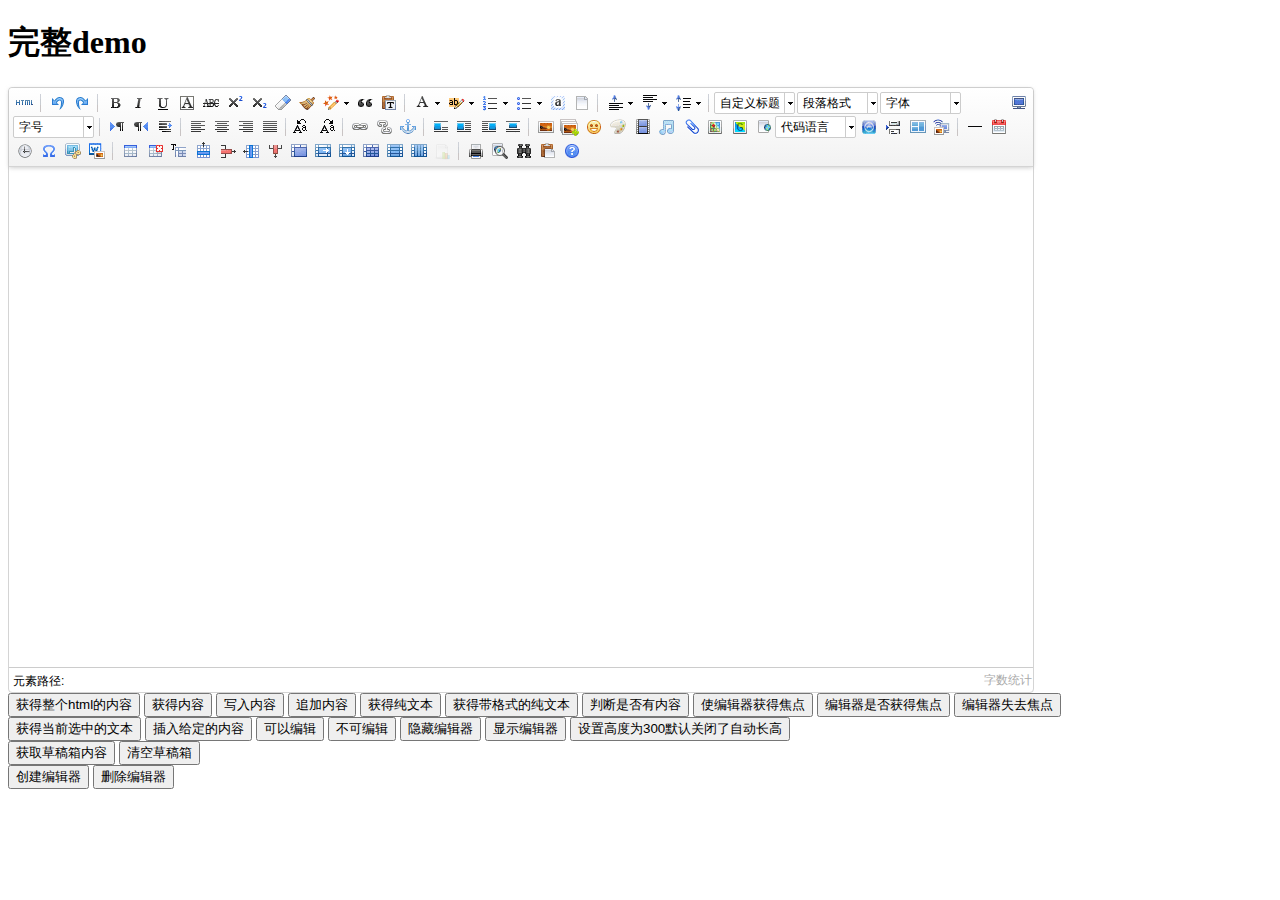
<file: admin/static/ueditor/index.html>
<!DOCTYPE HTML PUBLIC "-//W3C//DTD HTML 4.01 Transitional//EN"
        "http://www.w3.org/TR/html4/loose.dtd">
<html>
<head>
    <title>完整demo</title>
    <meta http-equiv="Content-Type" content="text/html;charset=utf-8"/>
    <script type="text/javascript" charset="utf-8" src="ueditor.config.js"></script>
    <script type="text/javascript" charset="utf-8" src="ueditor.all.min.js"> </script>
    <!--建议手动加在语言，避免在ie下有时因为加载语言失败导致编辑器加载失败-->
    <!--这里加载的语言文件会覆盖你在配置项目里添加的语言类型，比如你在配置项目里配置的是英文，这里加载的中文，那最后就是中文-->
    <script type="text/javascript" charset="utf-8" src="lang/zh-cn/zh-cn.js"></script>

    <style type="text/css">
        div{
            width:100%;
        }
    </style>
</head>
<body>
<div>
    <h1>完整demo</h1>
    <script id="editor" type="text/plain" style="width:1024px;height:500px;"></script>
</div>
<div id="btns">
    <div>
        <button onclick="getAllHtml()">获得整个html的内容</button>
        <button onclick="getContent()">获得内容</button>
        <button onclick="setContent()">写入内容</button>
        <button onclick="setContent(true)">追加内容</button>
        <button onclick="getContentTxt()">获得纯文本</button>
        <button onclick="getPlainTxt()">获得带格式的纯文本</button>
        <button onclick="hasContent()">判断是否有内容</button>
        <button onclick="setFocus()">使编辑器获得焦点</button>
        <button onmousedown="isFocus(event)">编辑器是否获得焦点</button>
        <button onmousedown="setblur(event)" >编辑器失去焦点</button>

    </div>
    <div>
        <button onclick="getText()">获得当前选中的文本</button>
        <button onclick="insertHtml()">插入给定的内容</button>
        <button id="enable" onclick="setEnabled()">可以编辑</button>
        <button onclick="setDisabled()">不可编辑</button>
        <button onclick=" UE.getEditor('editor').setHide()">隐藏编辑器</button>
        <button onclick=" UE.getEditor('editor').setShow()">显示编辑器</button>
        <button onclick=" UE.getEditor('editor').setHeight(300)">设置高度为300默认关闭了自动长高</button>
    </div>

    <div>
        <button onclick="getLocalData()" >获取草稿箱内容</button>
        <button onclick="clearLocalData()" >清空草稿箱</button>
    </div>

</div>
<div>
    <button onclick="createEditor()">
    创建编辑器</button>
    <button onclick="deleteEditor()">
    删除编辑器</button>
</div>

<script type="text/javascript">

    //实例化编辑器
    //建议使用工厂方法getEditor创建和引用编辑器实例，如果在某个闭包下引用该编辑器，直接调用UE.getEditor('editor')就能拿到相关的实例
    var ue = UE.getEditor('editor');


    function isFocus(e){
        alert(UE.getEditor('editor').isFocus());
        UE.dom.domUtils.preventDefault(e)
    }
    function setblur(e){
        UE.getEditor('editor').blur();
        UE.dom.domUtils.preventDefault(e)
    }
    function insertHtml() {
        var value = prompt('插入html代码', '');
        UE.getEditor('editor').execCommand('insertHtml', value)
    }
    function createEditor() {
        enableBtn();
        UE.getEditor('editor');
    }
    function getAllHtml() {
        alert(UE.getEditor('editor').getAllHtml())
    }
    function getContent() {
        var arr = [];
        arr.push("使用editor.getContent()方法可以获得编辑器的内容");
        arr.push("内容为：");
        arr.push(UE.getEditor('editor').getContent());
        alert(arr.join("\n"));
    }
    function getPlainTxt() {
        var arr = [];
        arr.push("使用editor.getPlainTxt()方法可以获得编辑器的带格式的纯文本内容");
        arr.push("内容为：");
        arr.push(UE.getEditor('editor').getPlainTxt());
        alert(arr.join('\n'))
    }
    function setContent(isAppendTo) {
        var arr = [];
        arr.push("使用editor.setContent('欢迎使用ueditor')方法可以设置编辑器的内容");
        UE.getEditor('editor').setContent('欢迎使用ueditor', isAppendTo);
        alert(arr.join("\n"));
    }
    function setDisabled() {
        UE.getEditor('editor').setDisabled('fullscreen');
        disableBtn("enable");
    }

    function setEnabled() {
        UE.getEditor('editor').setEnabled();
        enableBtn();
    }

    function getText() {
        //当你点击按钮时编辑区域已经失去了焦点，如果直接用getText将不会得到内容，所以要在选回来，然后取得内容
        var range = UE.getEditor('editor').selection.getRange();
        range.select();
        var txt = UE.getEditor('editor').selection.getText();
        alert(txt)
    }

    function getContentTxt() {
        var arr = [];
        arr.push("使用editor.getContentTxt()方法可以获得编辑器的纯文本内容");
        arr.push("编辑器的纯文本内容为：");
        arr.push(UE.getEditor('editor').getContentTxt());
        alert(arr.join("\n"));
    }
    function hasContent() {
        var arr = [];
        arr.push("使用editor.hasContents()方法判断编辑器里是否有内容");
        arr.push("判断结果为：");
        arr.push(UE.getEditor('editor').hasContents());
        alert(arr.join("\n"));
    }
    function setFocus() {
        UE.getEditor('editor').focus();
    }
    function deleteEditor() {
        disableBtn();
        UE.getEditor('editor').destroy();
    }
    function disableBtn(str) {
        var div = document.getElementById('btns');
        var btns = UE.dom.domUtils.getElementsByTagName(div, "button");
        for (var i = 0, btn; btn = btns[i++];) {
            if (btn.id == str) {
                UE.dom.domUtils.removeAttributes(btn, ["disabled"]);
            } else {
                btn.setAttribute("disabled", "true");
            }
        }
    }
    function enableBtn() {
        var div = document.getElementById('btns');
        var btns = UE.dom.domUtils.getElementsByTagName(div, "button");
        for (var i = 0, btn; btn = btns[i++];) {
            UE.dom.domUtils.removeAttributes(btn, ["disabled"]);
        }
    }

    function getLocalData () {
        alert(UE.getEditor('editor').execCommand( "getlocaldata" ));
    }

    function clearLocalData () {
        UE.getEditor('editor').execCommand( "clearlocaldata" );
        alert("已清空草稿箱")
    }
</script>
</body>
</html>
</file>
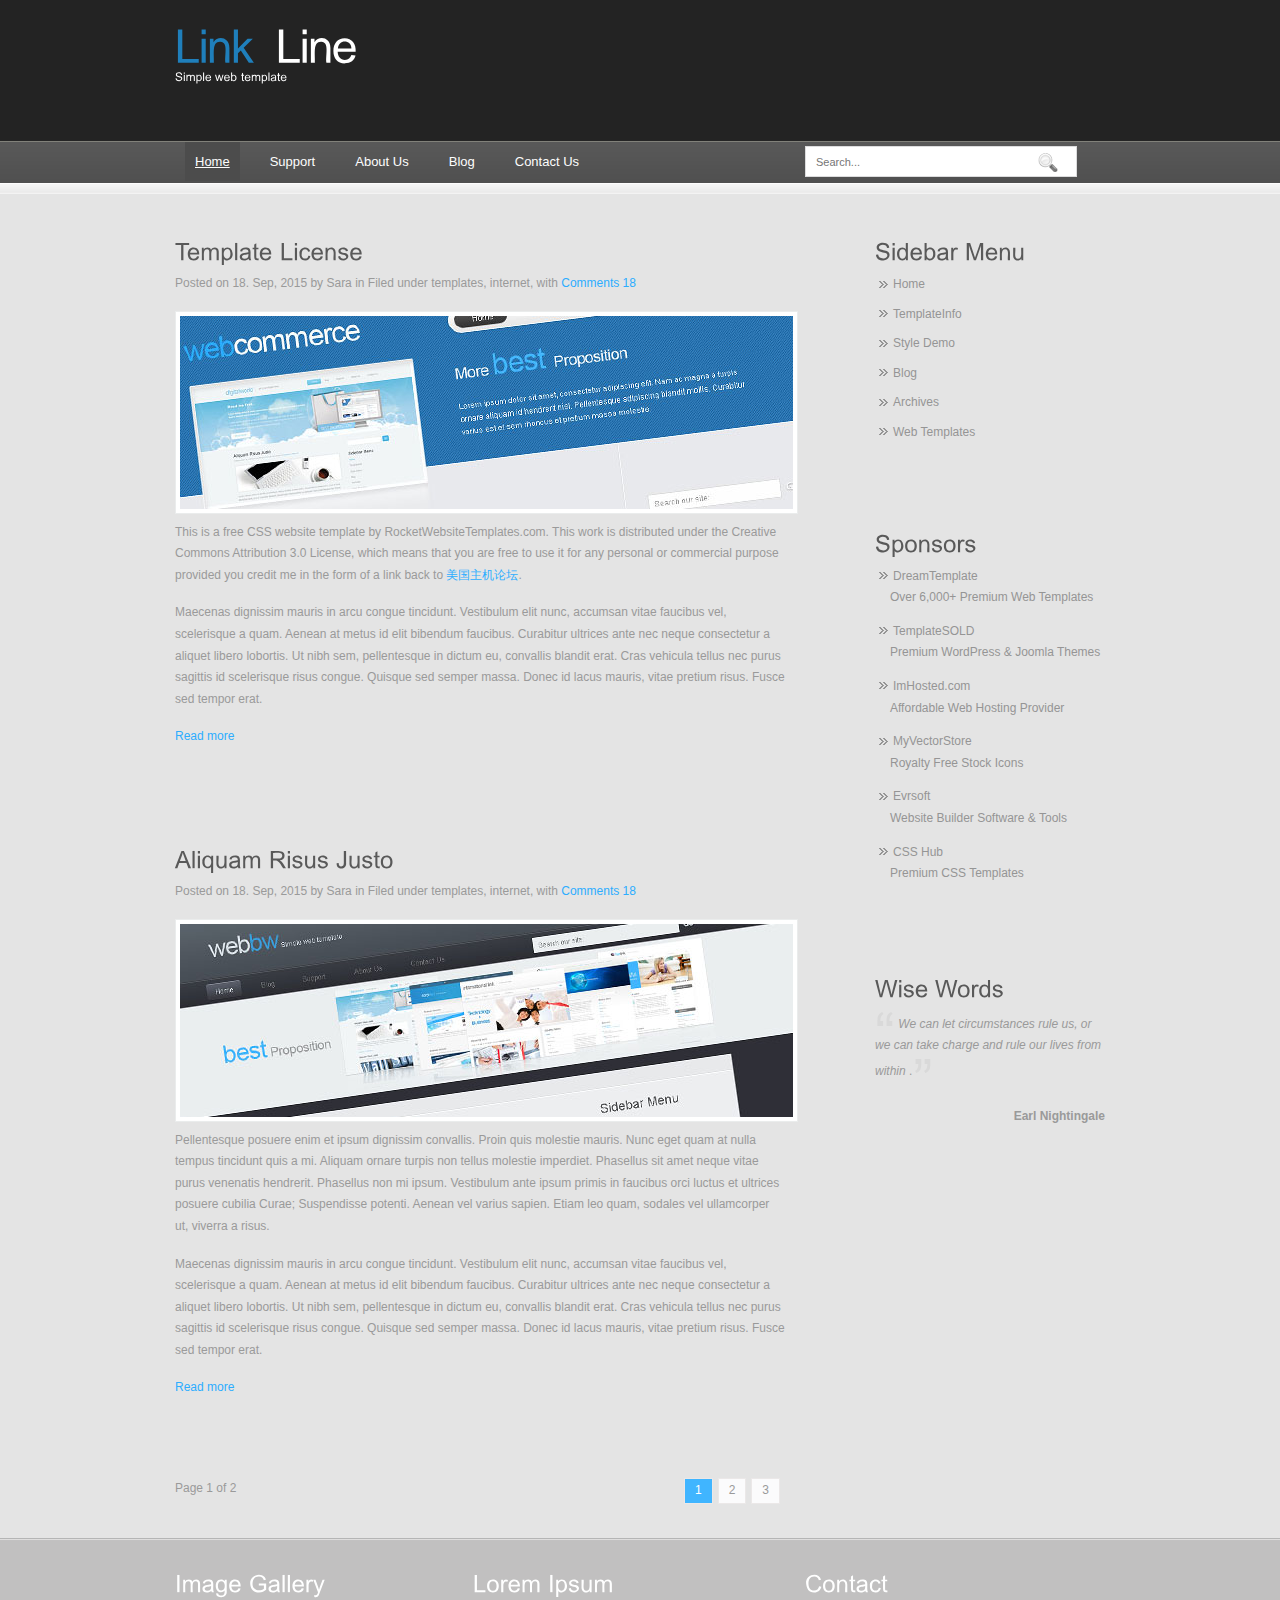
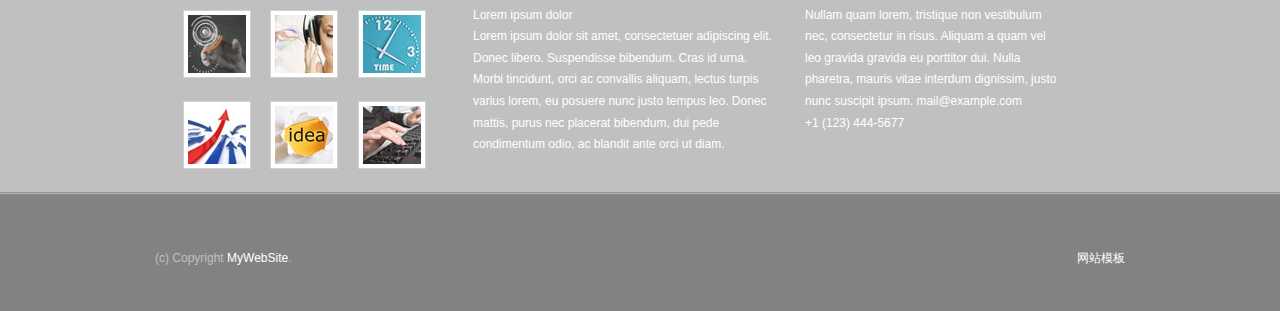
<file: 纯净模板/灰色前台模板/iwst_linkline/index.html>
﻿<!DOCTYPE html PUBLIC "-//W3C//DTD XHTML 1.0 Transitional//EN" "http://www.w3.org/TR/xhtml1/DTD/xhtml1-transitional.dtd">

<html xmlns="http://www.w3.org/1999/xhtml">
<head>
<title>www.mycodes.net-模板下载就上源码之家</title>
<meta http-equiv="Content-Type" content="text/html; charset=UTF-8" />
<link href="style.css" rel="stylesheet" type="text/css" />

<script type="text/javascript" src="js/cufon-yui.js"></script>
<script type="text/javascript" src="js/arial.js"></script>
<script type="text/javascript" src="js/cuf_run.js"></script>
<!-- CuFon ends -->
</head>
<body>
<div class="main">
  <div class="header">
    <div class="header_resize">
      <div class="logo">
        <h1><a href="index.html">Link <span> Line</span></a><small>Simple web template</small></h1>
      </div>
      <div class="clr"></div>
      <div class="menu_nav">
        <ul>
          <li class="active"><a href="index.html">Home</a></li>
          <li><a href="support.html">Support</a></li>
          <li><a href="about.html">About Us</a></li>
          <li><a href="blog.html">Blog</a></li>
          <li><a href="contact.html">Contact Us</a></li>
        </ul>
       <div class="search">
        <form id="form" name="form" method="post" action="">
          <span>
          <input name="q" type="text" class="keywords" id="textfield" maxlength="50" value="Search..." />
          
          <input name="b" type="image" src="images/search.gif" class="button" />
          </span>
        </form>
      </div>
      <!--/search -->
      </div>
      <div class="clr"></div>
    </div>
  </div>
  <div class="clr"></div>
  <div class="content">
    <div class="content_resize">
      <div class="mainbar">
        <div class="article">
          <h2><span>Template License</span></h2>
          <div class="clr"></div>
          <p>Posted on 18. Sep, 2015 by Sara in Filed under templates, internet,  with<a href="#"> Comments 18</a></p>
          <img src="images/img_1.jpg" width="613" height="193" alt="image" />
          <div class="clr"></div>
          <p>This is a free CSS website template by RocketWebsiteTemplates.com. This 
work is distributed under the Creative Commons Attribution 3.0 License, 
which means that you are free to use it for any personal or commercial purpose provided you credit me in the form of a link back to <a href="http://www.webhostingtalk.com.cn/forum-2-1.html" title="源码之家">美国主机论坛</a>.</p>
          <p>Maecenas dignissim mauris in arcu congue tincidunt. Vestibulum elit  nunc, accumsan vitae faucibus vel, scelerisque a quam. Aenean at metus id elit bibendum faucibus. Curabitur ultrices ante nec neque consectetur a aliquet libero lobortis. Ut nibh sem, pellentesque in dictum eu, convallis blandit erat. Cras vehicula tellus nec purus sagittis id scelerisque risus congue. Quisque sed semper massa. Donec id lacus mauris, vitae pretium risus. Fusce sed tempor erat. </p>
          <p><a href="#">Read more </a></p>
        </div>
        <div class="article">
          <h2><span>Aliquam Risus</span> Justo</h2>
          <div class="clr"></div>
          <p>Posted on 18. Sep, 2015 by Sara in Filed under templates, internet,  with  <a href="#">Comments 18</a></p>
          <img src="images/img_2.jpg" width="613" height="193" alt="image" />
          <div class="clr"></div>
          <p>Pellentesque posuere enim et ipsum dignissim convallis. Proin quis molestie mauris. Nunc eget quam at nulla tempus tincidunt quis a mi. Aliquam ornare turpis non tellus molestie imperdiet. Phasellus sit amet neque vitae purus venenatis hendrerit. Phasellus non mi ipsum. Vestibulum ante ipsum primis in faucibus orci luctus et ultrices posuere cubilia Curae; Suspendisse potenti. Aenean vel varius sapien. Etiam leo quam, sodales vel ullamcorper ut, viverra a risus.</p>
          <p>Maecenas dignissim mauris in arcu congue tincidunt. Vestibulum elit  nunc, accumsan vitae faucibus vel, scelerisque a quam. Aenean at metus id elit bibendum faucibus. Curabitur ultrices ante nec neque consectetur a aliquet libero lobortis. Ut nibh sem, pellentesque in dictum eu, convallis blandit erat. Cras vehicula tellus nec purus sagittis id scelerisque risus congue. Quisque sed semper massa. Donec id lacus mauris, vitae pretium risus. Fusce sed tempor erat. </p>
          <p><a href="#">Read more </a></p>
        </div>
        <div class="article" style="padding:5px 20px 2px 20px; background:none; border:0;">
          <p>Page 1 of 2 <span class="butons"><a href="#">3</a><a href="#">2</a> <a href="#" class="active">1</a></span></p>
        </div>
      </div>
      <div class="sidebar">
        <div class="gadget">
          <h2>Sidebar Menu</h2>
          <div class="clr"></div>
          <ul class="sb_menu">
            <li><a href="#">Home</a></li>
            <li><a href="#">TemplateInfo</a></li>
            <li><a href="#">Style Demo</a></li>
            <li><a href="#">Blog</a></li>
            <li><a href="#">Archives</a></li>
            <li><a href="#" title="Website Templates">Web Templates</a></li>
          </ul>
        </div>
        <div class="gadget">
          <h2><span>Sponsors</span></h2>
          <div class="clr"></div>
          <ul class="ex_menu">
            <li><a href="#" title="Website Templates">DreamTemplate</a><br />
              Over 6,000+ Premium Web Templates</li>
            <li><a href="http://www.templatesold.com" title="WordPress Themes">TemplateSOLD</a><br />
              Premium WordPress &amp; Joomla Themes</li>
            <li><a href="#" title="Affordable Hosting">ImHosted.com</a><br />
              Affordable Web Hosting Provider</li>
            <li><a href="#" title="Stock Icons">MyVectorStore</a><br />
              Royalty Free Stock Icons</li>
            <li><a href="#" title="Website Builder">Evrsoft</a><br />
              Website Builder Software &amp; Tools</li>
            <li><a href="#" title="CSS Templates">CSS Hub</a><br />
              Premium CSS Templates</li>
          </ul>
        </div>
        <div class="gadget">
          <h2>Wise Words</h2>
          <div class="clr"></div>
          <p>   <img src="images/test_1.gif" alt="image" width="20" height="18" /> <em>We can let circumstances rule us, or we can take charge and rule our lives from within </em>.<img src="images/test_2.gif" alt="image" width="20" height="18" /></p>
          <p style="float:right;"><strong>Earl Nightingale</strong></p>
          </div>
      </div>
      <div class="clr"></div>
    </div>
  </div>
  <div class="fbg">
    <div class="fbg_resize">
      <div class="col c1">
        <h2><span>Image Gallery</span></h2>
        <a href="#"><img src="images/gallery_1.jpg" width="58" height="58" alt="pix" /></a> <a href="#"><img src="images/gallery_2.jpg" width="58" height="58" alt="pix" /></a> <a href="#"><img src="images/gallery_3.jpg" width="58" height="58" alt="pix" /></a> <a href="#"><img src="images/gallery_4.jpg" width="58" height="58" alt="pix" /></a> <a href="#"><img src="images/gallery_5.jpg" width="58" height="58" alt="pix" /></a> <a href="#"><img src="images/gallery_6.jpg" width="58" height="58" alt="pix" /></a> </div>
      <div class="col c2">
        <h2><span>Lorem Ipsum</span></h2>
        <p>Lorem ipsum dolor<br />
          Lorem ipsum dolor sit amet, consectetuer adipiscing elit. Donec libero. Suspendisse bibendum. Cras id urna. Morbi tincidunt, orci ac convallis aliquam, lectus turpis varius lorem, eu posuere nunc justo tempus leo. Donec mattis, purus nec placerat bibendum, dui pede condimentum odio, ac blandit ante orci ut diam.</p>
      </div>
      <div class="col c3">
        <h2><span>Contact</span></h2>
        <p>Nullam quam lorem, tristique non vestibulum nec, consectetur in risus. Aliquam a quam vel leo gravida gravida eu porttitor dui. Nulla pharetra, mauris vitae interdum dignissim, justo nunc suscipit ipsum. <a href="#">mail@example.com</a><br />
          <a href="#">+1 (123) 444-5677</a></p>
      </div>
      <div class="clr"></div>
    </div>
    <div class="footer">
      <p class="lr">(c) Copyright <a href="#">MyWebSite</a>.</p>
      <p class="lf"><a href="http://www.mycodes.net/" title="网站模板" target="_blank">网站模板</a></p>
      <div class="clr"></div>
    </div>
  </div>
</div>
</body>
</html>
</file>
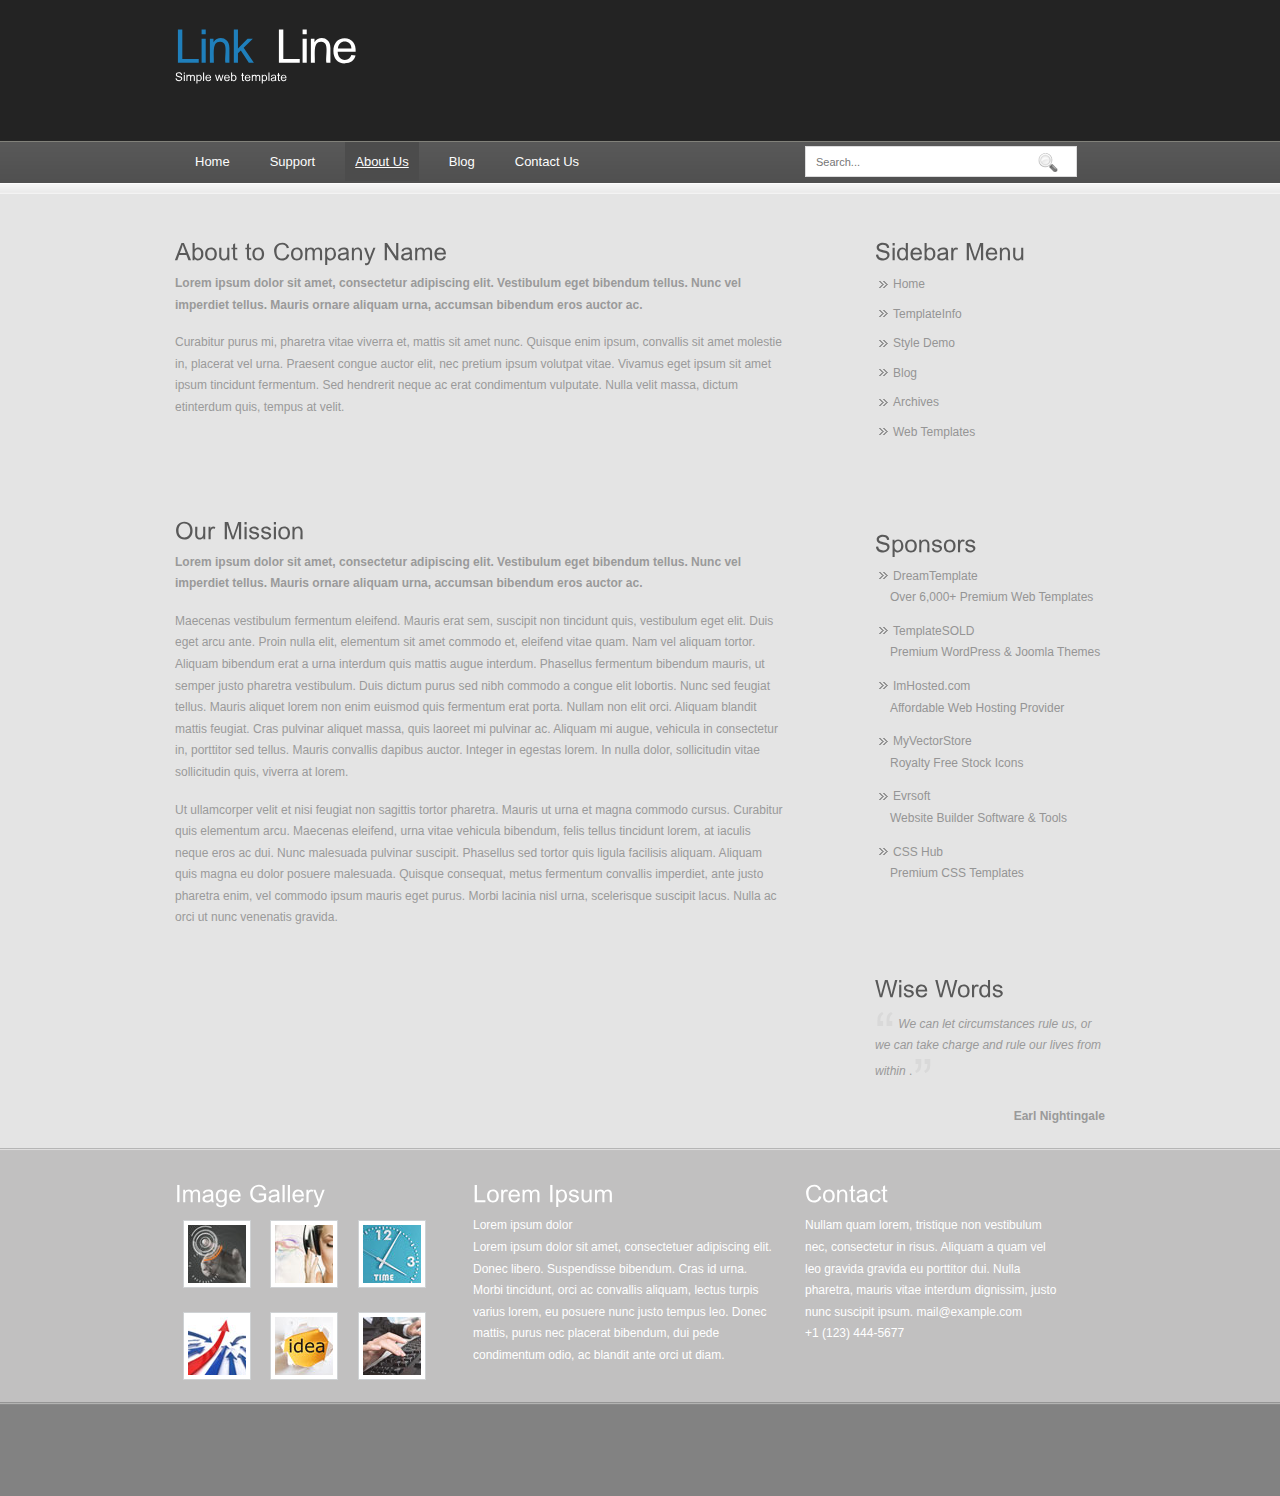
<file: 纯净模板/灰色前台模板/iwst_linkline/about.html>
<!DOCTYPE html PUBLIC "-//W3C//DTD XHTML 1.0 Transitional//EN" "http://www.w3.org/TR/xhtml1/DTD/xhtml1-transitional.dtd">

<html xmlns="http://www.w3.org/1999/xhtml">
<head>
<title>www.mycodes.net-模板下载就上源码之家</title>
<meta http-equiv="Content-Type" content="text/html; charset=UTF-8" />
<link href="style.css" rel="stylesheet" type="text/css" />

<script type="text/javascript" src="js/cufon-yui.js"></script>
<script type="text/javascript" src="js/arial.js"></script>
<script type="text/javascript" src="js/cuf_run.js"></script>
<!-- CuFon ends -->
</head>
<body>
<div class="main">
  <div class="header">
    <div class="header_resize">
      <div class="logo">
        <h1><a href="index.html">Link <span> Line</span></a><small>Simple web template</small></h1>
      </div>
      <div class="clr"></div>
      <div class="menu_nav">
        <ul>
          <li><a href="index.html">Home</a></li>
          <li><a href="support.html">Support</a></li>
          <li class="active"><a href="about.html">About Us</a></li>
          <li><a href="blog.html">Blog</a></li>
          <li><a href="contact.html">Contact Us</a></li>
        </ul>
       <div class="search">
        <form id="form" name="form" method="post" action="">
          <span>
          <input name="q" type="text" class="keywords" id="textfield" maxlength="50" value="Search..." />
          
          <input name="b" type="image" src="images/search.gif" class="button" />
          </span>
        </form>
      </div>
      <!--/search -->
      </div>
      <div class="clr"></div>
    </div>
  </div>
  <div class="clr"></div>
  <div class="content">
    <div class="content_resize">
      <div class="mainbar">
        <div class="article">
          <h2><span>About to</span> Company Name</h2><div class="clr"></div>
          <p><strong>Lorem ipsum dolor sit amet, consectetur adipiscing elit. Vestibulum eget bibendum tellus. Nunc vel imperdiet tellus. Mauris ornare aliquam urna, accumsan bibendum eros auctor ac.</strong></p>
          <p>Curabitur purus mi, pharetra vitae viverra et, mattis sit amet nunc. Quisque enim ipsum, convallis sit amet molestie in, placerat vel urna. Praesent congue auctor elit, nec pretium ipsum volutpat vitae. Vivamus eget ipsum sit amet ipsum tincidunt fermentum. Sed hendrerit neque ac erat condimentum vulputate. Nulla velit massa, dictum etinterdum quis, tempus at velit.</p>
        </div>
        <div class="article">
          <h2><span>Our</span> Mission</h2><div class="clr"></div>
          <p><strong>Lorem ipsum dolor sit amet, consectetur adipiscing elit. Vestibulum eget bibendum tellus. Nunc vel imperdiet tellus. Mauris ornare aliquam urna, accumsan bibendum eros auctor ac.</strong></p>
          <p>Maecenas vestibulum fermentum eleifend. Mauris erat sem, suscipit non tincidunt quis, vestibulum eget elit. Duis eget arcu ante. Proin nulla elit, elementum sit amet commodo et, eleifend vitae quam. Nam vel aliquam tortor. Aliquam bibendum erat a urna interdum quis mattis augue interdum. Phasellus fermentum bibendum mauris, ut semper justo pharetra vestibulum. Duis dictum purus sed nibh commodo a congue elit lobortis. Nunc sed feugiat tellus. Mauris aliquet lorem non enim euismod quis fermentum erat porta. Nullam non elit orci. Aliquam blandit mattis feugiat. Cras pulvinar aliquet massa, quis laoreet mi pulvinar ac. Aliquam mi augue, vehicula in consectetur in, porttitor sed tellus. Mauris convallis dapibus auctor. Integer in egestas lorem. In nulla dolor, sollicitudin vitae sollicitudin quis, viverra at lorem.</p>
          <p>Ut ullamcorper velit et nisi feugiat non sagittis tortor pharetra. Mauris ut urna et magna commodo cursus. Curabitur quis elementum arcu. Maecenas eleifend, urna vitae vehicula bibendum, felis tellus tincidunt lorem, at iaculis neque eros ac dui. Nunc malesuada pulvinar suscipit. Phasellus sed tortor quis ligula facilisis aliquam. Aliquam quis magna eu dolor posuere malesuada. Quisque consequat, metus fermentum convallis imperdiet, ante justo pharetra enim, vel commodo ipsum mauris eget purus. Morbi lacinia nisl urna, scelerisque suscipit lacus. Nulla ac orci ut nunc venenatis gravida.</p>
        </div>
      </div>
      <div class="sidebar">
        <div class="gadget">
          <h2>Sidebar Menu</h2>
          <div class="clr"></div>
          <ul class="sb_menu">
            <li><a href="#">Home</a></li>
            <li><a href="#">TemplateInfo</a></li>
            <li><a href="#">Style Demo</a></li>
            <li><a href="#">Blog</a></li>
            <li><a href="#">Archives</a></li>
            <li><a href="#" title="Website Templates">Web Templates</a></li>
          </ul>
        </div>
        <div class="gadget">
          <h2><span>Sponsors</span></h2>
          <div class="clr"></div>
          <ul class="ex_menu">
            <li><a href="#" title="Website Templates">DreamTemplate</a><br />
              Over 6,000+ Premium Web Templates</li>
            <li><a href="http://www.templatesold.com" title="WordPress Themes">TemplateSOLD</a><br />
              Premium WordPress &amp; Joomla Themes</li>
            <li><a href="#" title="Affordable Hosting">ImHosted.com</a><br />
              Affordable Web Hosting Provider</li>
            <li><a href="#" title="Stock Icons">MyVectorStore</a><br />
              Royalty Free Stock Icons</li>
            <li><a href="#" title="Website Builder">Evrsoft</a><br />
              Website Builder Software &amp; Tools</li>
            <li><a href="#" title="CSS Templates">CSS Hub</a><br />
              Premium CSS Templates</li>
          </ul>
        </div>
        <div class="gadget">
          <h2>Wise Words</h2>
          <div class="clr"></div>
          <p>   <img src="images/test_1.gif" alt="image" width="20" height="18" /> <em>We can let circumstances rule us, or we can take charge and rule our lives from within </em>.<img src="images/test_2.gif" alt="image" width="20" height="18" /></p>
          <p style="float:right;"><strong>Earl Nightingale</strong></p>
          </div>
      </div>
      <div class="clr"></div>
    </div>
  </div>
  <div class="fbg">
    <div class="fbg_resize">
      <div class="col c1">
        <h2><span>Image Gallery</span></h2>
        <a href="#"><img src="images/gallery_1.jpg" width="58" height="58" alt="pix" /></a> <a href="#"><img src="images/gallery_2.jpg" width="58" height="58" alt="pix" /></a> <a href="#"><img src="images/gallery_3.jpg" width="58" height="58" alt="pix" /></a> <a href="#"><img src="images/gallery_4.jpg" width="58" height="58" alt="pix" /></a> <a href="#"><img src="images/gallery_5.jpg" width="58" height="58" alt="pix" /></a> <a href="#"><img src="images/gallery_6.jpg" width="58" height="58" alt="pix" /></a> </div>
      <div class="col c2">
        <h2><span>Lorem Ipsum</span></h2>
        <p>Lorem ipsum dolor<br />
          Lorem ipsum dolor sit amet, consectetuer adipiscing elit. Donec libero. Suspendisse bibendum. Cras id urna. Morbi tincidunt, orci ac convallis aliquam, lectus turpis varius lorem, eu posuere nunc justo tempus leo. Donec mattis, purus nec placerat bibendum, dui pede condimentum odio, ac blandit ante orci ut diam.</p>
      </div>
      <div class="col c3">
        <h2><span>Contact</span></h2>
        <p>Nullam quam lorem, tristique non vestibulum nec, consectetur in risus. Aliquam a quam vel leo gravida gravida eu porttitor dui. Nulla pharetra, mauris vitae interdum dignissim, justo nunc suscipit ipsum. <a href="#">mail@example.com</a><br />
          <a href="#">+1 (123) 444-5677</a></p>
      </div>
      <div class="clr"></div>
    </div>
    <div class="footer">
      <p class="lr">
</file>
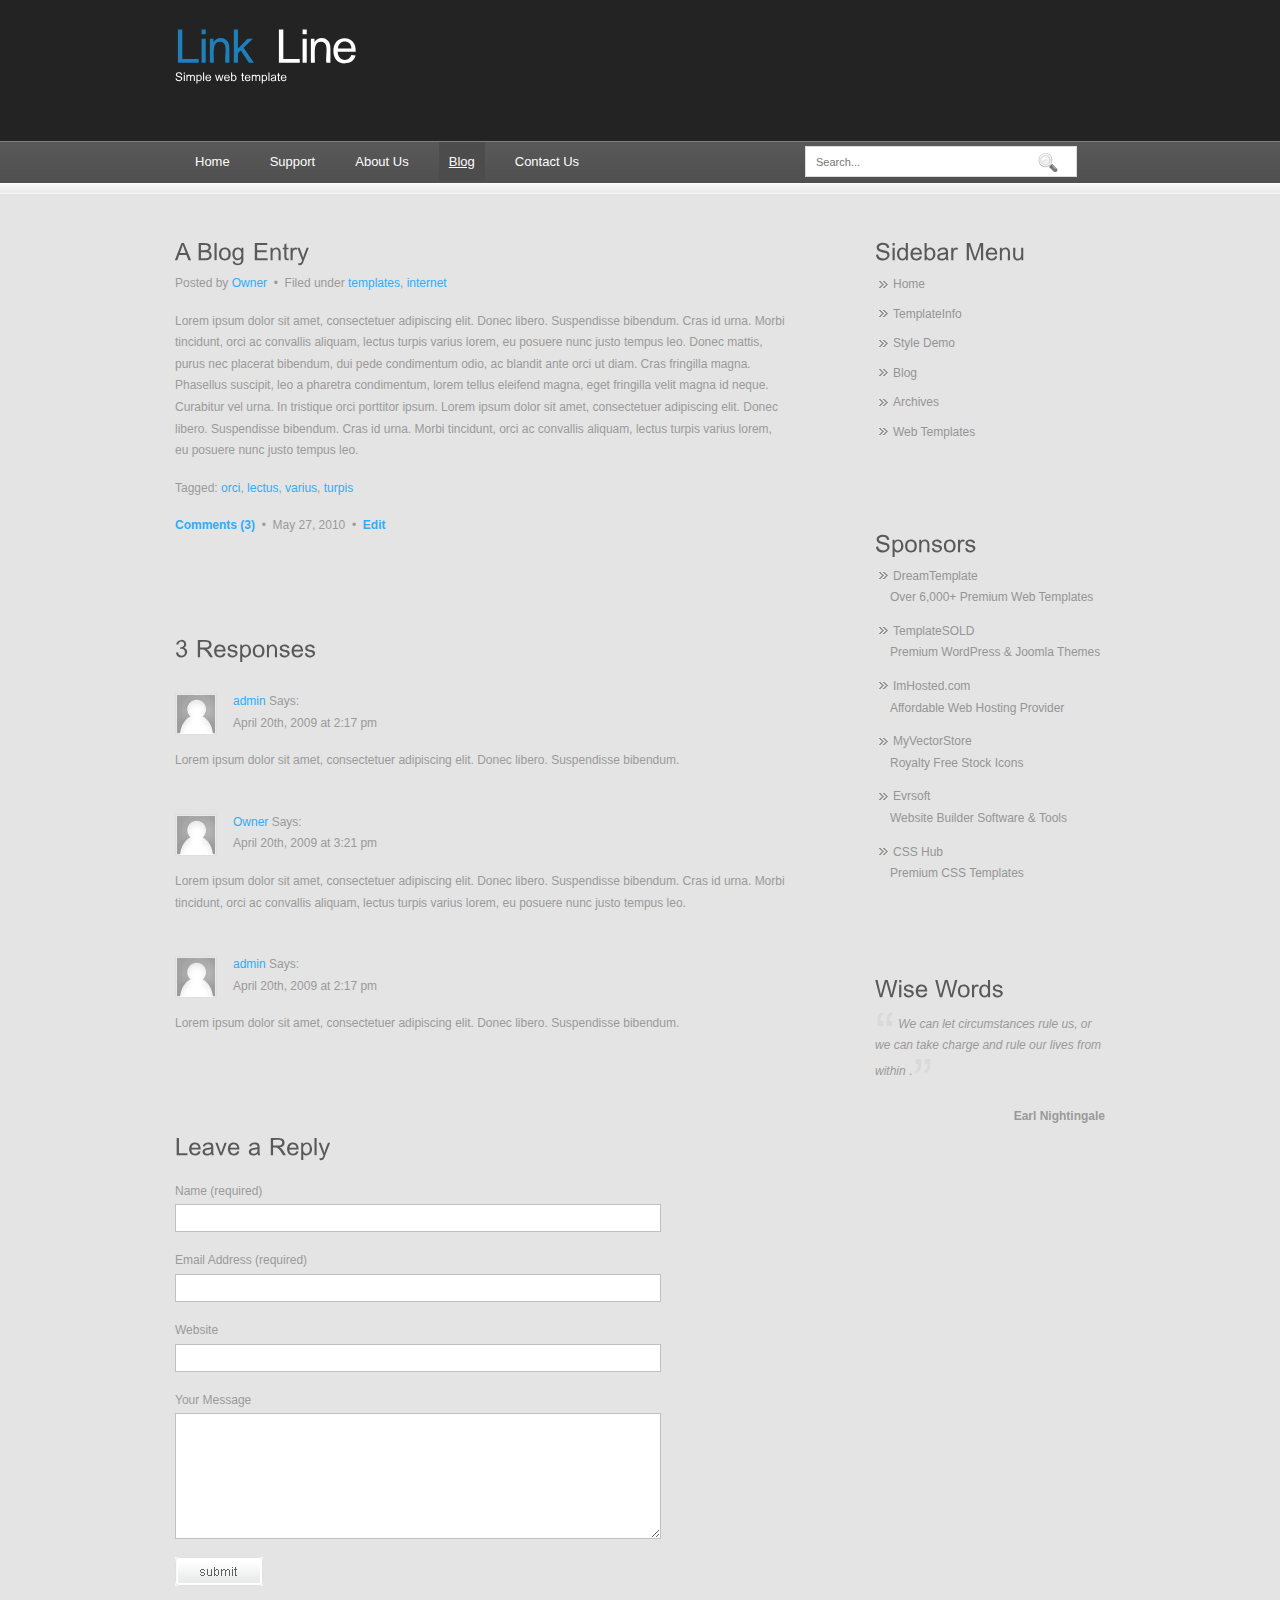
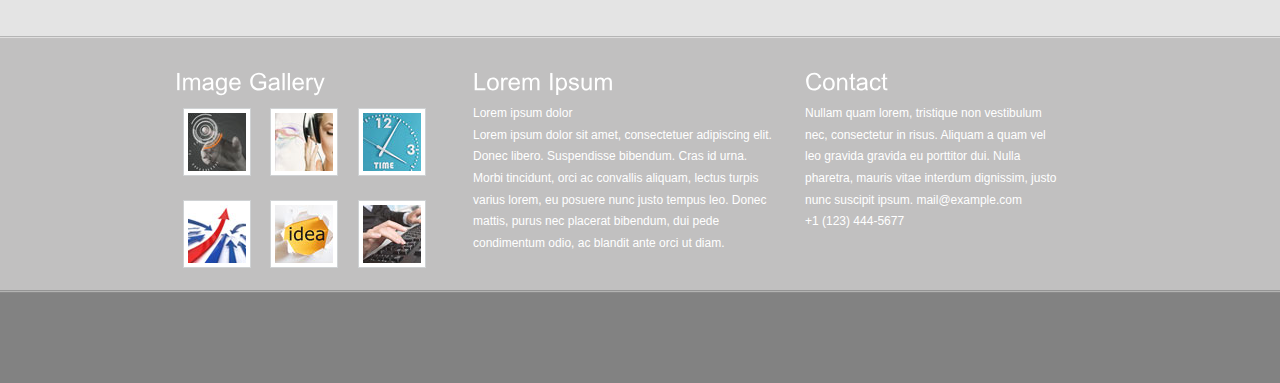
<file: 纯净模板/灰色前台模板/iwst_linkline/blog.html>
<!DOCTYPE html PUBLIC "-//W3C//DTD XHTML 1.0 Transitional//EN" "http://www.w3.org/TR/xhtml1/DTD/xhtml1-transitional.dtd">

<html xmlns="http://www.w3.org/1999/xhtml">
<head>
<title>www.mycodes.net-模板下载就上源码之家</title>
<meta http-equiv="Content-Type" content="text/html; charset=UTF-8" />
<link href="style.css" rel="stylesheet" type="text/css" />

<script type="text/javascript" src="js/cufon-yui.js"></script>
<script type="text/javascript" src="js/arial.js"></script>
<script type="text/javascript" src="js/cuf_run.js"></script>
<!-- CuFon ends -->
</head>
<body>
<div class="main">
  <div class="header">
    <div class="header_resize">
      <div class="logo">
        <h1><a href="index.html">Link <span> Line</span></a><small>Simple web template</small></h1>
      </div>
      <div class="clr"></div>
      <div class="menu_nav">
        <ul>
          <li><a href="index.html">Home</a></li>
          <li><a href="support.html">Support</a></li>
          <li><a href="about.html">About Us</a></li>
          <li class="active"><a href="blog.html">Blog</a></li>
          <li><a href="contact.html">Contact Us</a></li>
        </ul>
       <div class="search">
        <form id="form" name="form" method="post" action="">
          <span>
          <input name="q" type="text" class="keywords" id="textfield" maxlength="50" value="Search..." />
          
          <input name="b" type="image" src="images/search.gif" class="button" />
          </span>
        </form>
      </div>
      <!--/search -->
      </div>
      <div class="clr"></div>
    </div>
  </div>
  <div class="clr"></div>
  <div class="content">
    <div class="content_resize">
      <div class="mainbar">
        <div class="article">
          <h2><span>A Blog</span> Entry</h2><div class="clr"></div>
          <p>Posted by <a href="#">Owner</a>  <span>&nbsp;&bull;&nbsp;</span>  Filed under <a href="#">templates</a>, <a href="#">internet</a></p>
          <p>Lorem ipsum dolor sit amet, consectetuer adipiscing elit. Donec libero. Suspendisse bibendum. Cras id urna. Morbi tincidunt, orci ac convallis aliquam, lectus turpis varius lorem, eu posuere nunc justo tempus leo. Donec mattis, purus nec placerat bibendum, dui pede condimentum odio, ac blandit ante orci ut diam. Cras fringilla magna. Phasellus suscipit, leo a pharetra condimentum, lorem tellus eleifend magna, eget fringilla velit magna id neque. Curabitur vel urna. In tristique orci porttitor ipsum. Lorem ipsum dolor sit amet, consectetuer adipiscing elit. Donec libero. Suspendisse bibendum. Cras id urna. Morbi tincidunt, orci ac convallis aliquam, lectus turpis varius lorem, eu posuere nunc justo tempus leo. </p>
          <p>Tagged: <a href="#">orci</a>, <a href="#">lectus</a>, <a href="#">varius</a>, <a href="#">turpis</a></p>
          <p><a href="#"><strong>Comments (3)</strong></a>  <span>&nbsp;&bull;&nbsp;</span>  May 27, 2010  <span>&nbsp;&bull;&nbsp;</span>  <a href="#"><strong>Edit</strong></a></p>
        </div>
        <div class="article">
          <h2><span>3</span> Responses</h2><div class="clr"></div>
          <div class="comment">
            <a href="#"><img src="images/userpic.gif" width="40" height="40" alt="user" class="userpic" /></a>
            <p><a href="#">admin</a> Says:<br />April 20th, 2009 at 2:17 pm</p>
            <p>Lorem ipsum dolor sit amet, consectetuer adipiscing elit. Donec libero. Suspendisse bibendum.</p>
          </div>
          <div class="comment">
            <a href="#"><img src="images/userpic.gif" width="40" height="40" alt="user" class="userpic" /></a>
            <p><a href="#">Owner</a> Says:<br />April 20th, 2009 at 3:21 pm</p>
            <p>Lorem ipsum dolor sit amet, consectetuer adipiscing elit. Donec libero. Suspendisse bibendum. Cras id urna. Morbi tincidunt, orci ac convallis aliquam, lectus turpis varius lorem, eu posuere nunc justo tempus leo.</p>
          </div>
          <div class="comment">
            <a href="#"><img src="images/userpic.gif" width="40" height="40" alt="user" class="userpic" /></a>
            <p><a href="#">admin</a> Says:<br />April 20th, 2009 at 2:17 pm</p>
            <p>Lorem ipsum dolor sit amet, consectetuer adipiscing elit. Donec libero. Suspendisse bibendum.</p>
          </div>
        </div>
        <div class="article">
          <h2><span>Leave a</span> Reply</h2><div class="clr"></div>
          <form action="#" method="post" id="leavereply">
          <ol><li>
            <label for="name">Name (required)</label>
            <input id="name" name="name" class="text" />
          </li><li>
            <label for="email">Email Address (required)</label>
            <input id="email" name="email" class="text" />
          </li><li>
            <label for="website">Website</label>
            <input id="website" name="website" class="text" />
          </li><li>
            <label for="message">Your Message</label>
            <textarea id="message" name="message" rows="8" cols="50"></textarea>
          </li><li>
            <input type="image" name="imageField" id="imageField" src="images/submit.gif" class="send" />
            <div class="clr"></div>
          </li></ol>
          </form>
        </div>
      </div>
      <div class="sidebar">
        <div class="gadget">
          <h2>Sidebar Menu</h2>
          <div class="clr"></div>
          <ul class="sb_menu">
            <li><a href="#">Home</a></li>
            <li><a href="#">TemplateInfo</a></li>
            <li><a href="#">Style Demo</a></li>
            <li><a href="#">Blog</a></li>
            <li><a href="#">Archives</a></li>
            <li><a href="#" title="Website Templates">Web Templates</a></li>
          </ul>
        </div>
        <div class="gadget">
          <h2><span>Sponsors</span></h2>
          <div class="clr"></div>
          <ul class="ex_menu">
            <li><a href="#" title="Website Templates">DreamTemplate</a><br />
              Over 6,000+ Premium Web Templates</li>
            <li><a href="http://www.templatesold.com" title="WordPress Themes">TemplateSOLD</a><br />
              Premium WordPress &amp; Joomla Themes</li>
            <li><a href="#" title="Affordable Hosting">ImHosted.com</a><br />
              Affordable Web Hosting Provider</li>
            <li><a href="#" title="Stock Icons">MyVectorStore</a><br />
              Royalty Free Stock Icons</li>
            <li><a href="#" title="Website Builder">Evrsoft</a><br />
              Website Builder Software &amp; Tools</li>
            <li><a href="#" title="CSS Templates">CSS Hub</a><br />
              Premium CSS Templates</li>
          </ul>
        </div>
        <div class="gadget">
          <h2>Wise Words</h2>
          <div class="clr"></div>
          <p>   <img src="images/test_1.gif" alt="image" width="20" height="18" /> <em>We can let circumstances rule us, or we can take charge and rule our lives from within </em>.<img src="images/test_2.gif" alt="image" width="20" height="18" /></p>
          <p style="float:right;"><strong>Earl Nightingale</strong></p>
          </div>
      </div>
      <div class="clr"></div>
    </div>
  </div>
  <div class="fbg">
    <div class="fbg_resize">
      <div class="col c1">
        <h2><span>Image Gallery</span></h2>
        <a href="#"><img src="images/gallery_1.jpg" width="58" height="58" alt="pix" /></a> <a href="#"><img src="images/gallery_2.jpg" width="58" height="58" alt="pix" /></a> <a href="#"><img src="images/gallery_3.jpg" width="58" height="58" alt="pix" /></a> <a href="#"><img src="images/gallery_4.jpg" width="58" height="58" alt="pix" /></a> <a href="#"><img src="images/gallery_5.jpg" width="58" height="58" alt="pix" /></a> <a href="#"><img src="images/gallery_6.jpg" width="58" height="58" alt="pix" /></a> </div>
      <div class="col c2">
        <h2><span>Lorem Ipsum</span></h2>
        <p>Lorem ipsum dolor<br />
          Lorem ipsum dolor sit amet, consectetuer adipiscing elit. Donec libero. Suspendisse bibendum. Cras id urna. Morbi tincidunt, orci ac convallis aliquam, lectus turpis varius lorem, eu posuere nunc justo tempus leo. Donec mattis, purus nec placerat bibendum, dui pede condimentum odio, ac blandit ante orci ut diam.</p>
      </div>
      <div class="col c3">
        <h2><span>Contact</span></h2>
        <p>Nullam quam lorem, tristique non vestibulum nec, consectetur in risus. Aliquam a quam vel leo gravida gravida eu porttitor dui. Nulla pharetra, mauris vitae interdum dignissim, justo nunc suscipit ipsum. <a href="#">mail@example.com</a><br />
          <a href="#">+1 (123) 444-5677</a></p>
      </div>
      <div class="clr"></div>
    </div>
    <div class="footer">
      <p class="lr">
</file>
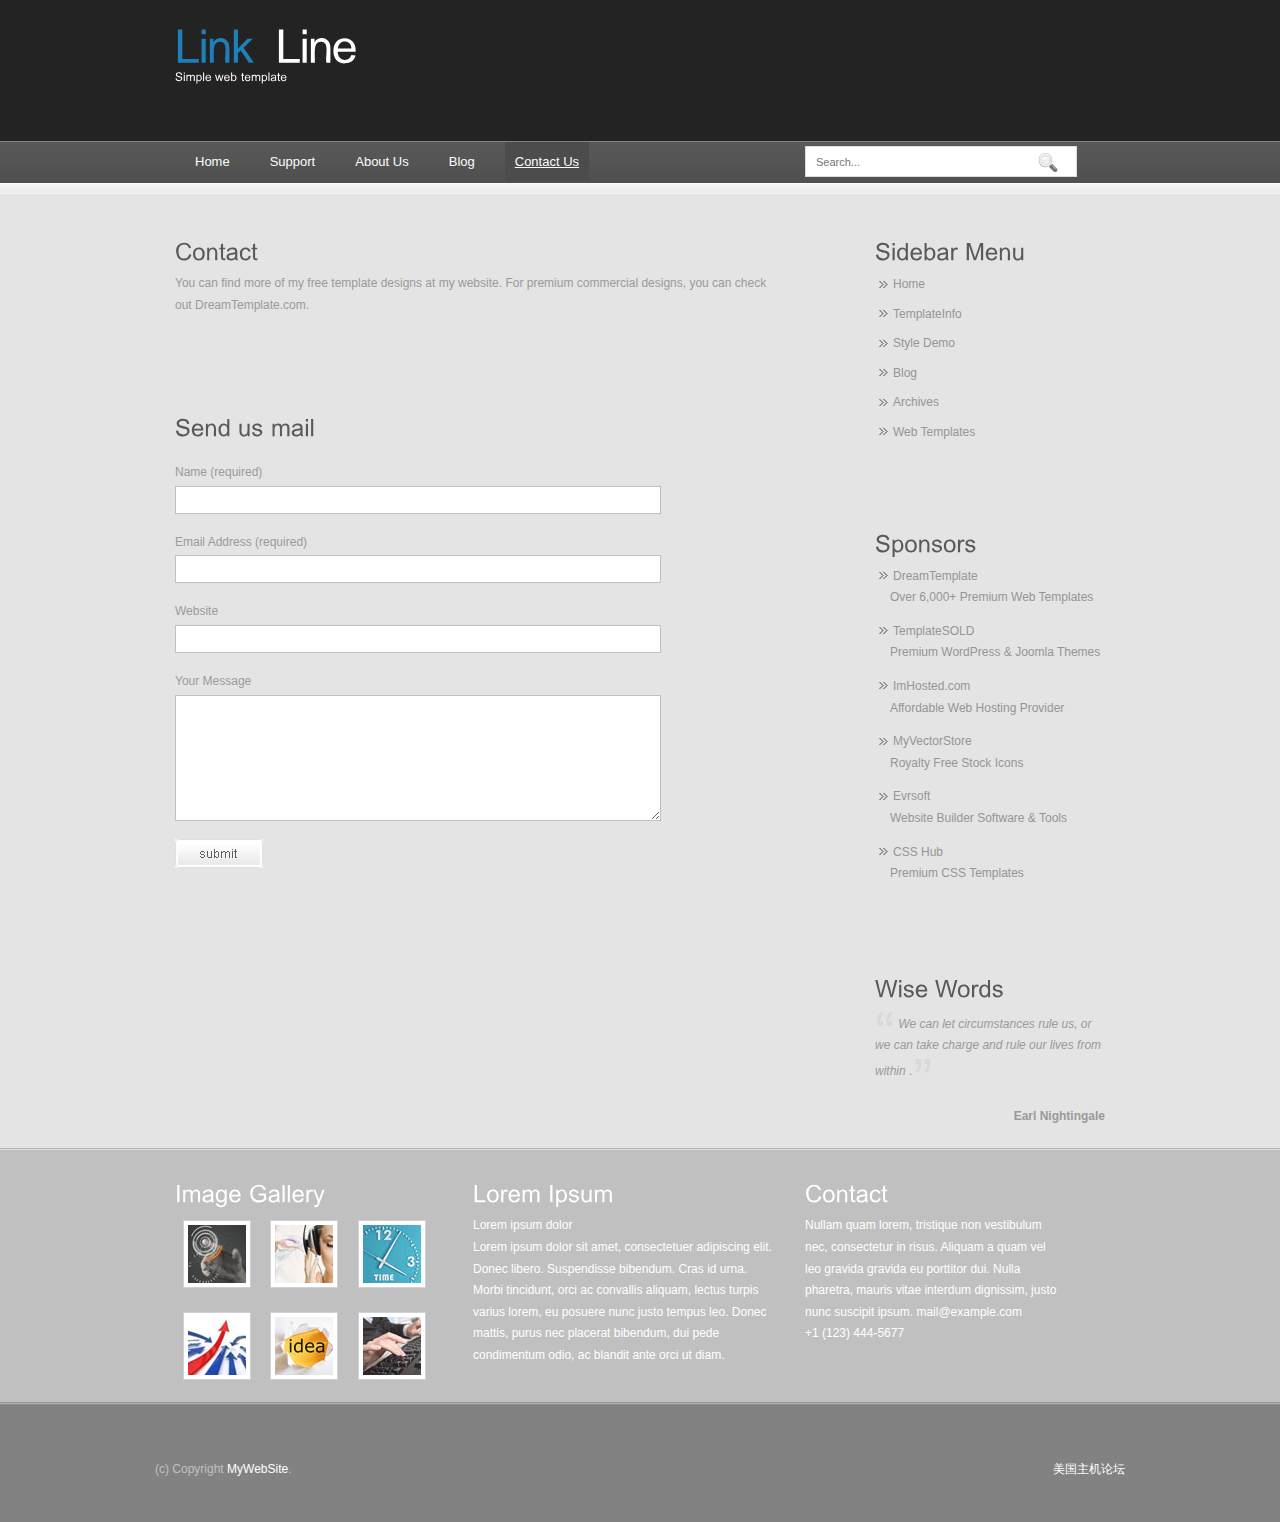
<file: 纯净模板/灰色前台模板/iwst_linkline/contact.html>
﻿<!DOCTYPE html PUBLIC "-//W3C//DTD XHTML 1.0 Transitional//EN" "http://www.w3.org/TR/xhtml1/DTD/xhtml1-transitional.dtd">

<html xmlns="http://www.w3.org/1999/xhtml">
<head>
<title>www.mycodes.net-模板下载就上源码之家</title>
<meta http-equiv="Content-Type" content="text/html; charset=UTF-8" />
<link href="style.css" rel="stylesheet" type="text/css" />

<script type="text/javascript" src="js/cufon-yui.js"></script>
<script type="text/javascript" src="js/arial.js"></script>
<script type="text/javascript" src="js/cuf_run.js"></script>
<!-- CuFon ends -->
</head>
<body>
<div class="main">
  <div class="header">
    <div class="header_resize">
      <div class="logo">
        <h1><a href="index.html">Link <span> Line</span></a><small>Simple web template</small></h1>
      </div>
      <div class="clr"></div>
      <div class="menu_nav">
        <ul>
          <li><a href="index.html">Home</a></li>
          <li><a href="support.html">Support</a></li>
          <li><a href="about.html">About Us</a></li>
          <li><a href="blog.html">Blog</a></li>
          <li class="active"><a href="contact.html">Contact Us</a></li>
        </ul>
       <div class="search">
        <form id="form" name="form" method="post" action="">
          <span>
          <input name="q" type="text" class="keywords" id="textfield" maxlength="50" value="Search..." />
          
          <input name="b" type="image" src="images/search.gif" class="button" />
          </span>
        </form>
      </div>
      <!--/search -->
      </div>
      <div class="clr"></div>
    </div>
  </div>
  <div class="clr"></div>
  <div class="content">
    <div class="content_resize">
      <div class="mainbar">
        <div class="article">
          <h2><span>Contact</span></h2><div class="clr"></div>
          <p>You can find more of my free template designs at my website. For premium commercial designs, you can check out DreamTemplate.com.</p>
        </div>
        <div class="article">
          <h2><span>Send us</span> mail</h2><div class="clr"></div>
          <form action="#" method="post" id="sendemail">
          <ol><li>
            <label for="name">Name (required)</label>
            <input id="name" name="name" class="text" />
          </li><li>
            <label for="email">Email Address (required)</label>
            <input id="email" name="email" class="text" />
          </li><li>
            <label for="website">Website</label>
            <input id="website" name="website" class="text" />
          </li><li>
            <label for="message">Your Message</label>
            <textarea id="message" name="message" rows="8" cols="50"></textarea>
          </li><li>
            <input type="image" name="imageField" id="imageField" src="images/submit.gif" class="send" />
            <div class="clr"></div>
          </li></ol>
          </form>
        </div>
      </div>
      <div class="sidebar">
        <div class="gadget">
          <h2>Sidebar Menu</h2>
          <div class="clr"></div>
          <ul class="sb_menu">
            <li><a href="#">Home</a></li>
            <li><a href="#">TemplateInfo</a></li>
            <li><a href="#">Style Demo</a></li>
            <li><a href="#">Blog</a></li>
            <li><a href="#">Archives</a></li>
            <li><a href="#" title="Website Templates">Web Templates</a></li>
          </ul>
        </div>
        <div class="gadget">
          <h2><span>Sponsors</span></h2>
          <div class="clr"></div>
          <ul class="ex_menu">
            <li><a href="#" title="Website Templates">DreamTemplate</a><br />
              Over 6,000+ Premium Web Templates</li>
            <li><a href="http://www.templatesold.com" title="WordPress Themes">TemplateSOLD</a><br />
              Premium WordPress &amp; Joomla Themes</li>
            <li><a href="#" title="Affordable Hosting">ImHosted.com</a><br />
              Affordable Web Hosting Provider</li>
            <li><a href="#" title="Stock Icons">MyVectorStore</a><br />
              Royalty Free Stock Icons</li>
            <li><a href="#" title="Website Builder">Evrsoft</a><br />
              Website Builder Software &amp; Tools</li>
            <li><a href="#" title="CSS Templates">CSS Hub</a><br />
              Premium CSS Templates</li>
          </ul>
        </div>
        <div class="gadget">
          <h2>Wise Words</h2>
          <div class="clr"></div>
          <p>   <img src="images/test_1.gif" alt="image" width="20" height="18" /> <em>We can let circumstances rule us, or we can take charge and rule our lives from within </em>.<img src="images/test_2.gif" alt="image" width="20" height="18" /></p>
          <p style="float:right;"><strong>Earl Nightingale</strong></p>
          </div>
      </div>
      <div class="clr"></div>
    </div>
  </div>
  <div class="fbg">
    <div class="fbg_resize">
      <div class="col c1">
        <h2><span>Image Gallery</span></h2>
        <a href="#"><img src="images/gallery_1.jpg" width="58" height="58" alt="pix" /></a> <a href="#"><img src="images/gallery_2.jpg" width="58" height="58" alt="pix" /></a> <a href="#"><img src="images/gallery_3.jpg" width="58" height="58" alt="pix" /></a> <a href="#"><img src="images/gallery_4.jpg" width="58" height="58" alt="pix" /></a> <a href="#"><img src="images/gallery_5.jpg" width="58" height="58" alt="pix" /></a> <a href="#"><img src="images/gallery_6.jpg" width="58" height="58" alt="pix" /></a> </div>
      <div class="col c2">
        <h2><span>Lorem Ipsum</span></h2>
        <p>Lorem ipsum dolor<br />
          Lorem ipsum dolor sit amet, consectetuer adipiscing elit. Donec libero. Suspendisse bibendum. Cras id urna. Morbi tincidunt, orci ac convallis aliquam, lectus turpis varius lorem, eu posuere nunc justo tempus leo. Donec mattis, purus nec placerat bibendum, dui pede condimentum odio, ac blandit ante orci ut diam.</p>
      </div>
      <div class="col c3">
        <h2><span>Contact</span></h2>
        <p>Nullam quam lorem, tristique non vestibulum nec, consectetur in risus. Aliquam a quam vel leo gravida gravida eu porttitor dui. Nulla pharetra, mauris vitae interdum dignissim, justo nunc suscipit ipsum. <a href="#">mail@example.com</a><br />
          <a href="#">+1 (123) 444-5677</a></p>
      </div>
      <div class="clr"></div>
    </div>
    <div class="footer">
      <p class="lr">(c) Copyright <a href="#">MyWebSite</a>.</p>
      <p class="lf"><a href="http://www.webhostingtalk.com.cn/forum-2-1.html" title="网站模板" target="_blank">美国主机论坛</a></p>
      <div class="clr"></div>
    </div>
  </div>
</div>
</body>
</html>
</file>
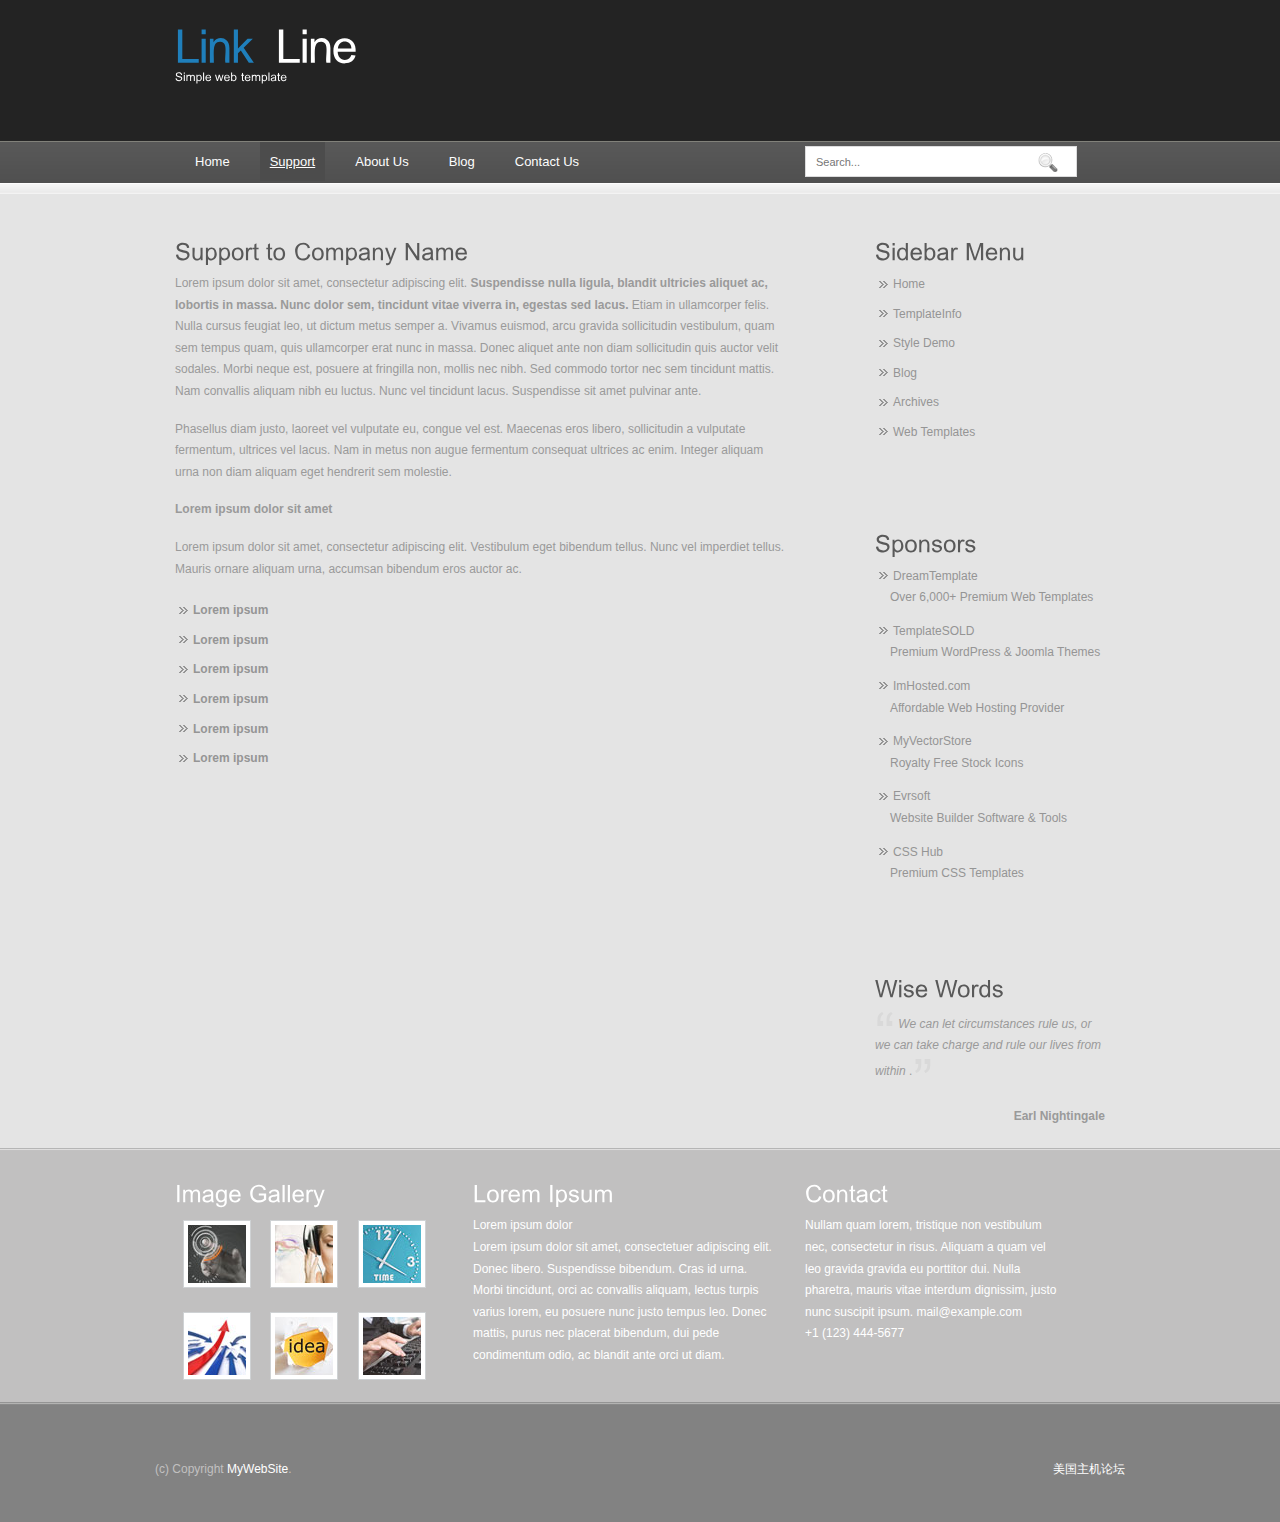
<file: 纯净模板/灰色前台模板/iwst_linkline/support.html>
﻿<!DOCTYPE html PUBLIC "-//W3C//DTD XHTML 1.0 Transitional//EN" "http://www.w3.org/TR/xhtml1/DTD/xhtml1-transitional.dtd">

<html xmlns="http://www.w3.org/1999/xhtml">
<head>
<title>www.mycodes.net-模板下载就上源码之家</title>
<meta http-equiv="Content-Type" content="text/html; charset=UTF-8" />
<link href="style.css" rel="stylesheet" type="text/css" />

<script type="text/javascript" src="js/cufon-yui.js"></script>
<script type="text/javascript" src="js/arial.js"></script>
<script type="text/javascript" src="js/cuf_run.js"></script>
<!-- CuFon ends -->
</head>
<body>
<div class="main">
  <div class="header">
    <div class="header_resize">
      <div class="logo">
        <h1><a href="index.html">Link <span> Line</span></a><small>Simple web template</small></h1>
      </div>
      <div class="clr"></div>
      <div class="menu_nav">
        <ul>
          <li><a href="index.html">Home</a></li>
          <li class="active"><a href="support.html">Support</a></li>
          <li><a href="about.html">About Us</a></li>
          <li><a href="blog.html">Blog</a></li>
          <li><a href="contact.html">Contact Us</a></li>
        </ul>
       <div class="search">
        <form id="form" name="form" method="post" action="">
          <span>
          <input name="q" type="text" class="keywords" id="textfield" maxlength="50" value="Search..." />
          
          <input name="b" type="image" src="images/search.gif" class="button" />
          </span>
        </form>
      </div>
      <!--/search -->
      </div>
      <div class="clr"></div>
    </div>
  </div>
  <div class="clr"></div>
  <div class="content">
    <div class="content_resize">
      <div class="mainbar">
        <div class="article">
          <h2><span>Support to</span> Company Name</h2><div class="clr"></div>
          <p>Lorem ipsum dolor sit amet, consectetur adipiscing elit. <strong>Suspendisse nulla ligula, blandit ultricies aliquet ac, lobortis in massa. Nunc dolor sem, tincidunt vitae viverra in, egestas sed lacus.</strong> Etiam in ullamcorper felis. Nulla cursus feugiat leo, ut dictum metus semper a. Vivamus euismod, arcu gravida sollicitudin vestibulum, quam sem tempus quam, quis ullamcorper erat nunc in massa. Donec aliquet ante non diam sollicitudin quis auctor velit sodales. Morbi neque est, posuere at fringilla non, mollis nec nibh. Sed commodo tortor nec sem tincidunt mattis. Nam convallis aliquam nibh eu luctus. Nunc vel tincidunt lacus. Suspendisse sit amet pulvinar ante.</p>
          <p>Phasellus diam justo, laoreet vel vulputate eu, congue vel est. Maecenas eros libero, sollicitudin a vulputate fermentum, ultrices vel lacus. Nam in metus non augue fermentum consequat ultrices ac enim. Integer aliquam urna non diam aliquam eget hendrerit sem molestie.</p>
          <p><strong>Lorem ipsum dolor sit amet</strong></p>
          <p>Lorem ipsum dolor sit amet, consectetur adipiscing elit. Vestibulum eget bibendum tellus. Nunc vel imperdiet tellus. Mauris ornare aliquam urna, accumsan bibendum eros auctor ac.</p>
          <ul class="sb_menu">
            <li><a href="#"><strong>Lorem ipsum</strong></a></li>
            <li><a href="#"><strong>Lorem ipsum</strong></a></li>
            <li><a href="#"><strong>Lorem ipsum</strong></a></li>
            <li><a href="#"><strong>Lorem ipsum</strong></a></li>
            <li><a href="#"><strong>Lorem ipsum</strong></a></li>
            <li><a href="#"><strong>Lorem ipsum</strong></a></li>
          </ul>
        </div>
      </div>
      <div class="sidebar">
        <div class="gadget">
          <h2>Sidebar Menu</h2>
          <div class="clr"></div>
          <ul class="sb_menu">
            <li><a href="#">Home</a></li>
            <li><a href="#">TemplateInfo</a></li>
            <li><a href="#">Style Demo</a></li>
            <li><a href="#">Blog</a></li>
            <li><a href="#">Archives</a></li>
            <li><a href="#" title="Website Templates">Web Templates</a></li>
          </ul>
        </div>
        <div class="gadget">
          <h2><span>Sponsors</span></h2>
          <div class="clr"></div>
          <ul class="ex_menu">
            <li><a href="#" title="Website Templates">DreamTemplate</a><br />
              Over 6,000+ Premium Web Templates</li>
            <li><a href="http://www.templatesold.com" title="WordPress Themes">TemplateSOLD</a><br />
              Premium WordPress &amp; Joomla Themes</li>
            <li><a href="#" title="Affordable Hosting">ImHosted.com</a><br />
              Affordable Web Hosting Provider</li>
            <li><a href="#" title="Stock Icons">MyVectorStore</a><br />
              Royalty Free Stock Icons</li>
            <li><a href="#" title="Website Builder">Evrsoft</a><br />
              Website Builder Software &amp; Tools</li>
            <li><a href="#" title="CSS Templates">CSS Hub</a><br />
              Premium CSS Templates</li>
          </ul>
        </div>
        <div class="gadget">
          <h2>Wise Words</h2>
          <div class="clr"></div>
          <p>   <img src="images/test_1.gif" alt="image" width="20" height="18" /> <em>We can let circumstances rule us, or we can take charge and rule our lives from within </em>.<img src="images/test_2.gif" alt="image" width="20" height="18" /></p>
          <p style="float:right;"><strong>Earl Nightingale</strong></p>
          </div>
      </div>
      <div class="clr"></div>
    </div>
  </div>
  <div class="fbg">
    <div class="fbg_resize">
      <div class="col c1">
        <h2><span>Image Gallery</span></h2>
        <a href="#"><img src="images/gallery_1.jpg" width="58" height="58" alt="pix" /></a> <a href="#"><img src="images/gallery_2.jpg" width="58" height="58" alt="pix" /></a> <a href="#"><img src="images/gallery_3.jpg" width="58" height="58" alt="pix" /></a> <a href="#"><img src="images/gallery_4.jpg" width="58" height="58" alt="pix" /></a> <a href="#"><img src="images/gallery_5.jpg" width="58" height="58" alt="pix" /></a> <a href="#"><img src="images/gallery_6.jpg" width="58" height="58" alt="pix" /></a> </div>
      <div class="col c2">
        <h2><span>Lorem Ipsum</span></h2>
        <p>Lorem ipsum dolor<br />
          Lorem ipsum dolor sit amet, consectetuer adipiscing elit. Donec libero. Suspendisse bibendum. Cras id urna. Morbi tincidunt, orci ac convallis aliquam, lectus turpis varius lorem, eu posuere nunc justo tempus leo. Donec mattis, purus nec placerat bibendum, dui pede condimentum odio, ac blandit ante orci ut diam.</p>
      </div>
      <div class="col c3">
        <h2><span>Contact</span></h2>
        <p>Nullam quam lorem, tristique non vestibulum nec, consectetur in risus. Aliquam a quam vel leo gravida gravida eu porttitor dui. Nulla pharetra, mauris vitae interdum dignissim, justo nunc suscipit ipsum. <a href="#">mail@example.com</a><br />
          <a href="#">+1 (123) 444-5677</a></p>
      </div>
      <div class="clr"></div>
    </div>
    <div class="footer">
      <p class="lr">(c) Copyright <a href="#">MyWebSite</a>.</p>
      <p class="lf"><a href="http://www.webhostingtalk.com.cn/forum-2-1.html" title="网站模板" target="_blank">美国主机论坛</a></p>
      <div class="clr"></div>
    </div>
  </div>
</div>
</body>
</html>
</file>
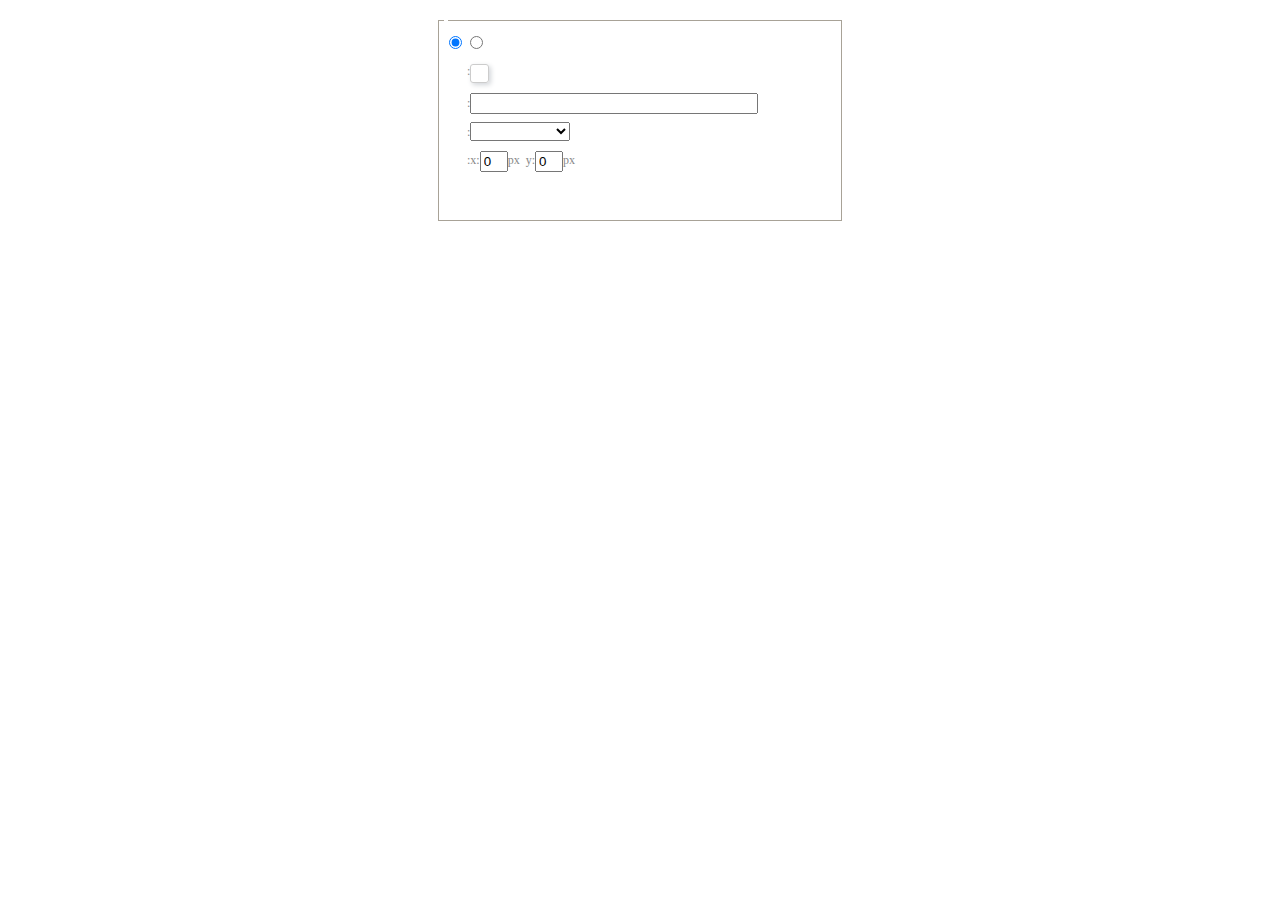
<file: admin/static/ueditor/dialogs/background/background.html>
<!DOCTYPE HTML>
<html>
<head>
    <meta http-equiv="Content-Type" content="text/html;charset=utf-8"/>
    <script type="text/javascript" src="../internal.js"></script>
    <link rel="stylesheet" type="text/css" href="background.css">
</head>
<body>
    <div id="bg_container" class="wrapper">
        <div id="tabHeads" class="tabhead">
            <span class="focus" data-content-id="normal"><var id="lang_background_normal"></var></span>
            <span class="" data-content-id="imgManager"><var id="lang_background_local"></var></span>
        </div>
        <div id="tabBodys" class="tabbody">
            <div id="normal" class="panel focus">
                <fieldset class="bgarea">
                    <legend><var id="lang_background_set"></var></legend>
                    <div class="content">
                        <div>
                            <label><input id="nocolorRadio" class="iptradio" type="radio" name="t" value="none" checked="checked"><var id="lang_background_none"></var></label>
                            <label><input id="coloredRadio" class="iptradio" type="radio" name="t" value="color"><var id="lang_background_colored"></var></label>
                        </div>
                        <div class="wrapcolor pl">
                            <div class="color">
                                <var id="lang_background_color"></var>:
                            </div>
                            <div id="colorPicker"></div>
                            <div class="clear"></div>
                        </div>
                        <div class="wrapcolor pl">
                            <label><var id="lang_background_netimg"></var>:</label><input class="txt" type="text" id="url">
                        </div>
                        <div id="alignment" class="alignment">
                            <var id="lang_background_align"></var>:<select id="repeatType">
                                <option value="center"></option>
                                <option value="repeat-x"></option>
                                <option value="repeat-y"></option>
                                <option value="repeat"></option>
                                <option value="self"></option>
                            </select>
                        </div>
                        <div id="custom" >
                            <var id="lang_background_position"></var>:x:<input type="text" size="1" id="x" maxlength="4" value="0">px&nbsp;&nbsp;y:<input type="text" size="1" id="y" maxlength="4" value="0">px
                        </div>
                    </div>
                </fieldset>

            </div>
            <div id="imgManager" class="panel">
                <div id="imageList" style=""></div>
            </div>
        </div>
    </div>
    <script type="text/javascript" src="background.js"></script>
</body>
</html>
</file>
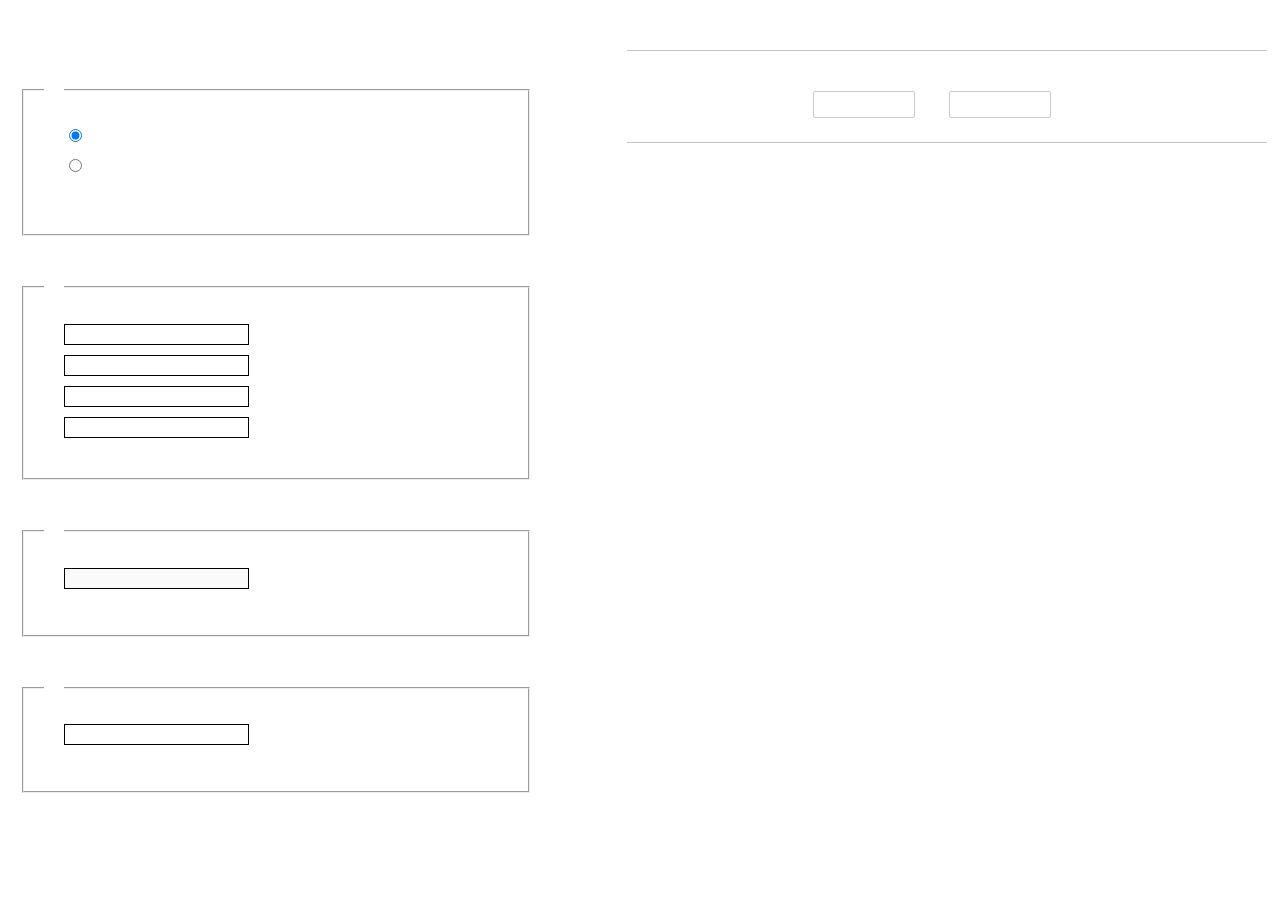
<file: admin/static/ueditor/dialogs/charts/charts.html>
<!DOCTYPE html>
<html>
    <head>
        <title>chart</title>
        <meta chartset="utf-8">
        <link rel="stylesheet" type="text/css" href="charts.css">
        <script type="text/javascript" src="../internal.js"></script>
    </head>
    <body>
        <div class="main">
            <div class="table-view">
                <h3><var id="lang_data_source"></var></h3>
                <div id="tableContainer" class="table-container"></div>
                <h3><var id="lang_chart_format"></var></h3>
                <form name="data-form">
                    <div class="charts-format">
                        <fieldset>
                            <legend><var id="lang_data_align"></var></legend>
                            <div class="format-item-container">
                                <label>
                                    <input type="radio" class="format-ctrl not-pie-item" name="charts-format" value="1" checked="checked">
                                    <var id="lang_chart_align_same"></var>
                                </label>
                                <label>
                                    <input type="radio" class="format-ctrl not-pie-item" name="charts-format" value="-1">
                                    <var id="lang_chart_align_reverse"></var>
                                </label>
                                <br>
                            </div>
                        </fieldset>
                        <fieldset>
                            <legend><var id="lang_chart_title"></var></legend>
                            <div class="format-item-container">
                                <label>
                                    <var id="lang_chart_main_title"></var><input type="text" name="title" class="data-item">
                                </label>
                                <label>
                                    <var id="lang_chart_sub_title"></var><input type="text" name="sub-title" class="data-item not-pie-item">
                                </label>
                                <label>
                                    <var id="lang_chart_x_title"></var><input type="text" name="x-title" class="data-item not-pie-item">
                                </label>
                                <label>
                                    <var id="lang_chart_y_title"></var><input type="text" name="y-title" class="data-item not-pie-item">
                                </label>
                            </div>
                        </fieldset>
                        <fieldset>
                            <legend><var id="lang_chart_tip"></var></legend>
                            <div class="format-item-container">
                                <label>
                                    <var id="lang_cahrt_tip_prefix"></var>
                                    <input type="text" id="tipInput" name="tip" class="data-item" disabled="disabled">
                                </label>
                                <p><var id="lang_cahrt_tip_description"></var></p>
                            </div>
                        </fieldset>
                        <fieldset>
                            <legend><var id="lang_chart_data_unit"></var></legend>
                            <div class="format-item-container">
                                <label><var id="lang_chart_data_unit_title"></var><input type="text" name="unit" class="data-item"></label>
                                <p><var id="lang_chart_data_unit_description"></var></p>
                            </div>
                        </fieldset>
                    </div>
                </form>
            </div>
            <div class="charts-view">
                <div id="chartsContainer" class="charts-container"></div>
                <div id="chartsType" class="charts-type">
                    <h3><var id="lang_chart_type"></var></h3>
                    <div class="scroll-view">
                        <div class="scroll-container">
                            <div id="scrollBed" class="scroll-bed"></div>
                        </div>
                        <div id="buttonContainer" class="button-container">
                            <a href="#" data-title="prev"><var id="lang_prev_btn"></var></a>
                            <a href="#" data-title="next"><var id="lang_next_btn"></var></a>
                        </div>
                    </div>
                </div>
            </div>
        </div>
        <script src="../../third-party/jquery-1.10.2.min.js"></script>
        <script src="../../third-party/highcharts/highcharts.js"></script>
        <script src="chart.config.js"></script>
        <script src="charts.js"></script>
    </body>
</html>
</file>
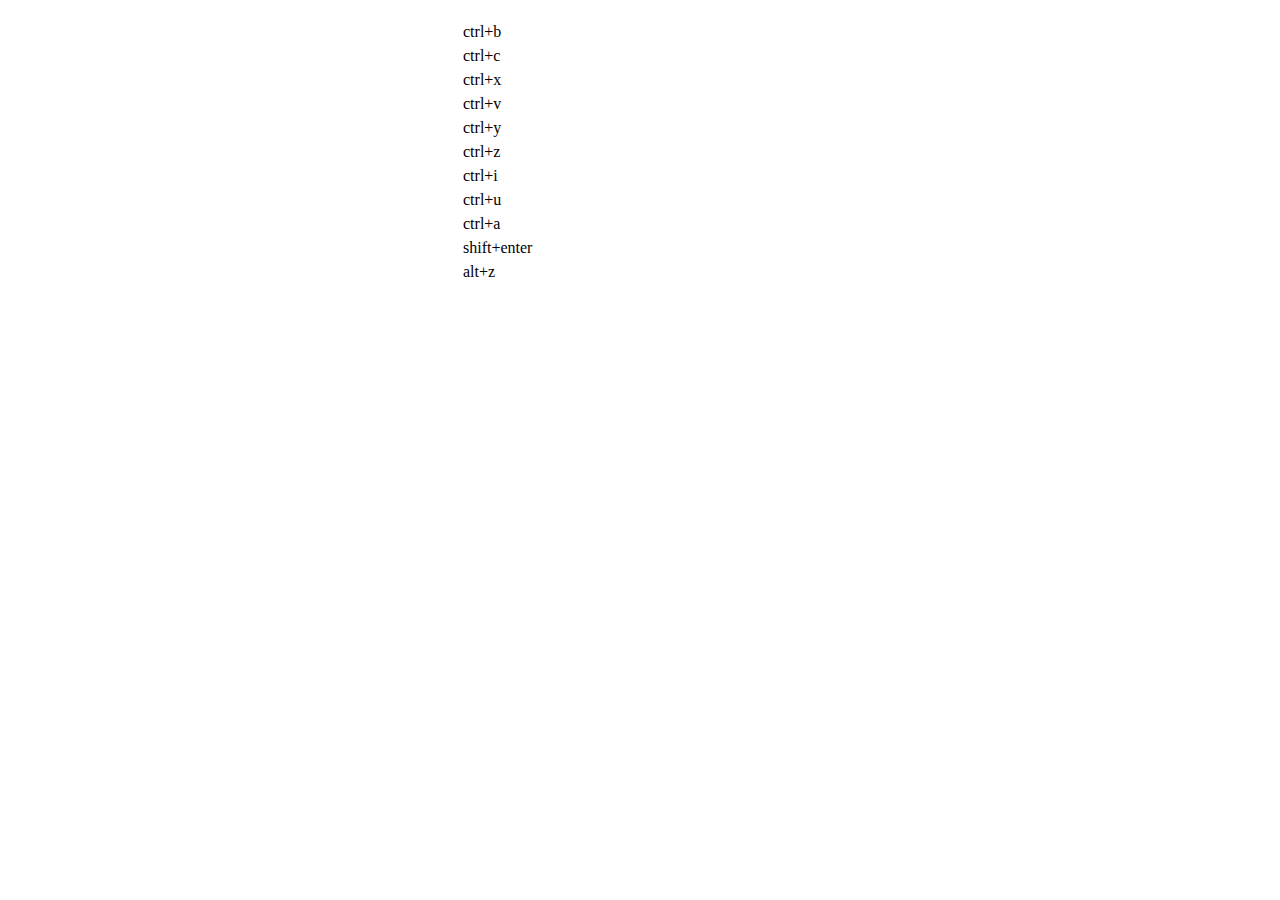
<file: admin/static/ueditor/dialogs/help/help.html>
<!DOCTYPE HTML PUBLIC "-//W3C//DTD HTML 4.01 Transitional//EN"
        "http://www.w3.org/TR/html4/loose.dtd">
<html>
<head>
    <title>帮助</title>
    <meta content="text/html; charset=utf-8" http-equiv="Content-Type"/>
    <script type="text/javascript" src="../internal.js"></script>
    <link rel="stylesheet" type="text/css" href="help.css">
</head>
<body>
<div class="wrapper" id="helptab">
    <div id="tabHeads" class="tabhead">
        <span class="focus" tabsrc="about"><var id="lang_input_about"></var></span>
        <span tabsrc="shortcuts"><var id="lang_input_shortcuts"></var></span>
    </div>
    <div id="tabBodys" class="tabbody">
        <div id="about" class="panel">
            <h1>UEditor</h1>
            <p id="version"></p>
            <p><var id="lang_input_introduction"></var></p>
        </div>
        <div id="shortcuts" class="panel">
            <table>
                <thead>
                <tr>
                    <td><var id="lang_Txt_shortcuts"></var></td>
                    <td><var id="lang_Txt_func"></var></td>
                </tr>
                </thead>
                <tbody>
                <tr>
                    <td>ctrl+b</td>
                    <td><var id="lang_Txt_bold"></var></td>
                </tr>
                <tr>
                    <td>ctrl+c</td>
                    <td><var id="lang_Txt_copy"></var></td>
                </tr>
                <tr>
                    <td>ctrl+x</td>
                    <td><var id="lang_Txt_cut"></var></td>
                </tr>
                <tr>
                    <td>ctrl+v</td>
                    <td><var id="lang_Txt_Paste"></var></td>
                </tr>
                <tr>
                    <td>ctrl+y</td>
                    <td><var id="lang_Txt_undo"></var></td>
                </tr>
                <tr>
                    <td>ctrl+z</td>
                    <td><var id="lang_Txt_redo"></var></td>
                </tr>
                <tr>
                    <td>ctrl+i</td>
                    <td><var id="lang_Txt_italic"></var></td>
                </tr>
                <tr>
                    <td>ctrl+u</td>
                    <td><var id="lang_Txt_underline"></var></td>
                </tr>
                <tr>
                    <td>ctrl+a</td>
                    <td><var id="lang_Txt_selectAll"></var></td>
                </tr>
                <tr>
                    <td>shift+enter</td>
                    <td><var id="lang_Txt_visualEnter"></var></td>
                </tr>
                <tr>
                    <td>alt+z</td>
                    <td><var id="lang_Txt_fullscreen"></var></td>
                </tr>
                </tbody>
            </table>
        </div>
    </div>
</div>
<script type="text/javascript" src="help.js"></script>
</body>
</html>
</file>
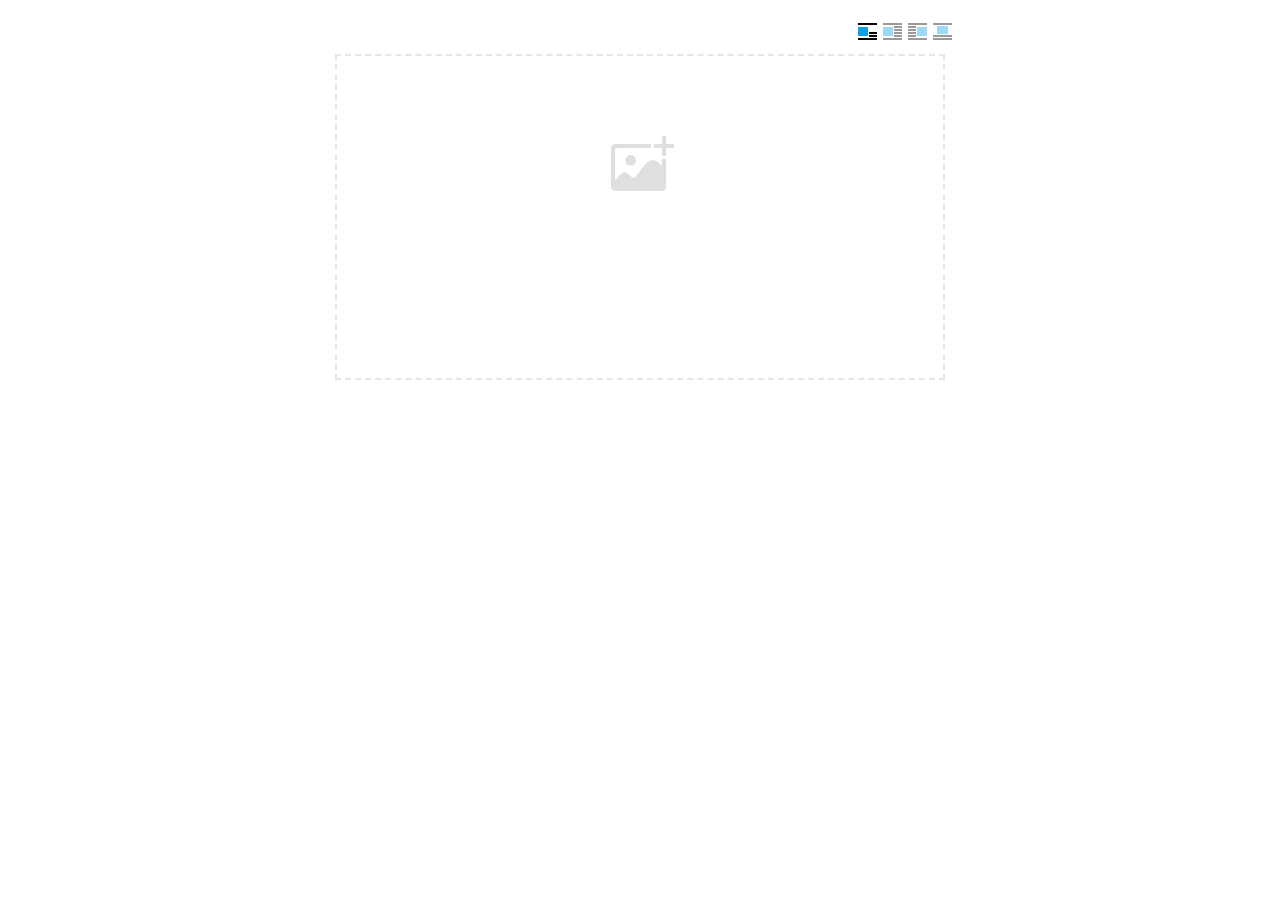
<file: admin/static/ueditor/dialogs/image/image.html>
<!doctype html>
<html>
<head>
    <meta charset="UTF-8">
    <title>ueditor图片对话框</title>
    <script type="text/javascript" src="../internal.js"></script>

    <!-- jquery -->
    <script type="text/javascript" src="../../third-party/jquery-1.10.2.min.js"></script>

    <!-- webuploader -->
    <script src="../../third-party/webuploader/webuploader.min.js"></script>
    <link rel="stylesheet" type="text/css" href="../../third-party/webuploader/webuploader.css">

    <!-- image dialog -->
    <link rel="stylesheet" href="image.css" type="text/css" />
</head>
<body>

    <div class="wrapper">
        <div id="tabhead" class="tabhead">
            <span class="tab" data-content-id="remote"><var id="lang_tab_remote"></var></span>
            <span class="tab focus" data-content-id="upload"><var id="lang_tab_upload"></var></span>
            <span class="tab" data-content-id="online"><var id="lang_tab_online"></var></span>
            <span class="tab" data-content-id="search"><var id="lang_tab_search"></var></span>
        </div>
        <div class="alignBar">
            <label class="algnLabel"><var id="lang_input_align"></var></label>
                    <span id="alignIcon">
                        <span id="noneAlign" class="none-align focus" data-align="none"></span>
                        <span id="leftAlign" class="left-align" data-align="left"></span>
                        <span id="rightAlign" class="right-align" data-align="right"></span>
                        <span id="centerAlign" class="center-align" data-align="center"></span>
                    </span>
            <input id="align" name="align" type="hidden" value="none"/>
        </div>
        <div id="tabbody" class="tabbody">

            <!-- 远程图片 -->
            <div id="remote" class="panel">
                <div class="top">
                    <div class="row">
                        <label for="url"><var id="lang_input_url"></var></label>
                        <span><input class="text" id="url" type="text"/></span>
                    </div>
                </div>
                <div class="left">
                    <div class="row">
                        <label><var id="lang_input_size"></var></label>
                        <span><var id="lang_input_width">&nbsp;&nbsp;</var><input class="text" type="text" id="width"/>px </span>
                        <span><var id="lang_input_height">&nbsp;&nbsp;</var><input class="text" type="text" id="height"/>px </span>
                        <span><input id="lock" type="checkbox" disabled="disabled"><span id="lockicon"></span></span>
                    </div>
                    <div class="row">
                        <label><var id="lang_input_border"></var></label>
                        <span><input class="text" type="text" id="border"/>px </span>
                    </div>
                    <div class="row">
                        <label><var id="lang_input_vhspace"></var></label>
                        <span><input class="text" type="text" id="vhSpace"/>px </span>
                    </div>
                    <div class="row">
                        <label><var id="lang_input_title"></var></label>
                        <span><input class="text" type="text" id="title"/></span>
                    </div>
                </div>
                <div class="right"><div id="preview"></div></div>
            </div>

            <!-- 上传图片 -->
            <div id="upload" class="panel focus">
                <div id="queueList" class="queueList">
                    <div class="statusBar element-invisible">
                        <div class="progress">
                            <span class="text">0%</span>
                            <span class="percentage"></span>
                        </div><div class="info"></div>
                        <div class="btns">
                            <div id="filePickerBtn"></div>
                            <div class="uploadBtn"><var id="lang_start_upload"></var></div>
                        </div>
                    </div>
                    <div id="dndArea" class="placeholder">
                        <div class="filePickerContainer">
                            <div id="filePickerReady"></div>
                        </div>
                    </div>
                    <ul class="filelist element-invisible">
                        <li id="filePickerBlock" class="filePickerBlock"></li>
                    </ul>
                </div>
            </div>

            <!-- 在线图片 -->
            <div id="online" class="panel">
                <div id="imageList"><var id="lang_imgLoading"></var></div>
            </div>

            <!-- 搜索图片 -->
            <div id="search" class="panel">
                <div class="searchBar">
                    <input id="searchTxt" class="searchTxt text" type="text" />
                    <select id="searchType" class="searchType">
                        <option value="&s=4&z=0"></option>
                        <option value="&s=1&z=19"></option>
                        <option value="&s=2&z=0"></option>
                        <option value="&s=3&z=0"></option>
                    </select>
                    <input id="searchReset" type="button"  />
                    <input id="searchBtn" type="button"  />
                </div>
                <div id="searchList" class="searchList"><ul id="searchListUl"></ul></div>
            </div>

        </div>
    </div>
    <script type="text/javascript" src="image.js"></script>

</body>
</html>
</file>
<file: 纯净模板/灰色前台模板/iwst_linkline/style.css>
@charset "utf-8";
/*
Design by http://www.templateaccess.com
Released for free under a Creative Commons Attribution 3.0 License
*/

body { margin:0; padding:0; width:100%; color:#9a9a9a; font:normal 12px/1.8em Arial, Helvetica, sans-serif;}
html, .main { padding:0; margin:0; background:#e4e4e4 url(images/main_bg.gif) top repeat-x;}
.clr { clear:both; padding:0; margin:0; width:100%; font-size:0px; line-height:0px;}
.logo { padding:20px 0 50px 20px; margin:0 auto; width:950px;}
.logo img { float:left; margin:0 10px 0 0; }
h1 { margin:0; padding:5px 0; width:400px; color:#1f7fbb; font:normal 46px/1.2em Arial, Helvetica, sans-serif; letter-spacing:-2px;}
h1 a, h1 a:hover { color:#1f7fbb; text-decoration:none;}
h1 span { color:#fff;}
h1 small { text-align:left; float:right; width:400px;  color:#fff; display:block; padding:0 0 0 10px; font:normal 12px/1.2em Arial, Helvetica, sans-serif; letter-spacing:normal;}
h2 { font:normal 24px Arial, Helvetica, sans-serif; padding:0; margin:5px 0; color:#595959;}
p { margin:8px 0; padding:0 0 8px 0; font:normal 12px/1.8em Arial, Helvetica, sans-serif;}
p.spec { text-align:right;}
a { color:#2cadff; text-decoration:none;}
a:hover { text-decoration:underline;}
a.rm, a.com { margin-left:8px; padding:9px 12px; background:url(images/a_bg.gif) repeat-x top; text-decoration:none; color:#fff;}

.header, .content, .menu_nav, .fbg, .footer, form, ol, ol li, ul, .content .mainbar, .content .sidebar { margin:0; padding:0;}

/* header */
.header { }
.header_resize { margin:0 auto; padding:0; width:970px;}
/* menu */
.menu_nav { margin:5px auto; padding:10px 20px; float:left;  width:930px; }
.menu_nav ul { list-style:none; width:500px; float:left; padding:1px 0 0 0;}
.menu_nav ul li { margin:0; padding:0 10px; float:left; }
.menu_nav ul li a { display:block;  margin:0; padding:12px 10px; color:#fdfdfd; text-decoration:none; font:normal 13px Arial, Helvetica, sans-serif;}
.menu_nav ul li.active a, .menu_nav ul li a:hover { color:#fdfdfd; background:url(images/hover.gif) top repeat-x; text-decoration:underline;}
/* search */
.search { float:right; margin:0; padding:5px 0 0 0; width:300px;}
.search form { padding:0; margin:0; }
.search span { display:block; float:left; background:#fff; border:1px solid #dcdcdd; width:250px; padding:0 10px; height:29px; margin:0;}
.search form .keywords { width:220px; line-height:13px; height:13px; float:left; background:none; border:0; padding:8px 0px; margin:0; font:normal 11px Arial, Helvetica, sans-serif; color:#767676; }
.search form .button { float:left; margin:0; padding:5px 0 0 0; border:0; position:relative; }
/* content */
.content { padding:10px 0 0 0;}
.content_resize { margin:0 auto; padding:0; width:970px;}
.content .mainbar { margin:0; float:left;}
.content .mainbar img { float:left; padding:4px; margin:0 10px 0 0; border:1px solid #eaecec; background-color:#fff;}
.content .mainbar .article { margin:0 0 20px 0;  padding:30px 20px;  width:610px;}
.content .mainbar .article span.butons a { margin:0 5px 0 0; float:right; color:#9a9a9a; padding:1px 10px; text-decoration:none;  border:1px solid #ebe8e8; background:#fbfbfc;}
.content .mainbar .article span.butons a:hover { border:1px solid #d9f0ff; background:#40b5ff; color:#fff; text-decoration:none;}
.content .mainbar .article span.butons a.active {  border:1px solid #ebe8e8;  background:#40b5ff; color:#fff; text-decoration:none;}
.content .sidebar { margin:0; padding:0; float:right; }
.content .sidebar .gadget { margin:0 0 20px 0; padding:30px 20px; width:230px; }
ul.sb_menu, ul.ex_menu { margin:0; padding:0; list-style:none; color:#959595;}
ul.sb_menu li, ul.ex_menu li { margin:0;}
ul.sb_menu li { padding:4px 0 4px 15px; width:220px;}
ul.ex_menu li { padding:4px 0 8px 15px;}
ul.sb_menu li a, ul.ex_menu li a { color:#959595; text-decoration:none; margin-left:-12px; padding-left:15px; background:url(images/li_a_hover.gif) left no-repeat;}
ul.sb_menu li a:hover, ul.ex_menu li a:hover { color:#2cadff; text-decoration:underline; background:url(images/li_a.gif) left no-repeat;}
ul.sb_menu li a:hover { text-decoration:underline;}
ul.ex_menu li a:hover { text-decoration:none;}

/* subpages */
.content .mainbar .comment { margin:0; padding:16px 0 0 0;}
.content .mainbar .comment img.userpic { border:1px solid #dedede; margin:10px 16px 0 0; padding:0; float:left;}

/* fbg */
.fbg { padding:10px 0 0 0; background:#828282 url(images/fbg_bg.gif) top repeat-x;}
.fbg_resize { margin:0 auto; padding:20px 20px; width:930px; }
.fbg  h2 { color:#fff;}
.fbg  p { color:#fff;}
.fbg a { color:#fff;}
.fbg  img { padding:4px; border:1px solid #cfd2d4; background-color:#fff;}
.fbg .col { margin:0; float:left;}
.fbg .c1 { padding:0 16px 0 0; width:266px;}
.fbg .c2 { padding:0 16px; width:300px;}
.fbg .c3 { padding:0 0 0 16px; width:260px;}
.fbg .c1 img { margin:8px;}
.fbg .c3 img { margin:8px 16px 4px 0; float:left;}

/* footer */
.footer { width:970px; margin:0 auto; padding:40px 0;}
.footer p.lf { margin:0; padding:4px 0; float:right; width:auto; text-align:right; line-height:1.5em; color:#c1c0c0;}
.footer p.lf a { color:#fff;}
.footer p.lr { margin:0; padding:4px 0; float:left; width:auto; line-height:1.5em; color:#c1c0c0;}
.footer p.lr a { color:#fff;}


/* form */
ol { list-style:none;}
ol li { display:block; clear:both;}
ol li label { display:block; margin:0; padding:16px 0 0 0;}
ol li input.text { width:480px; border:1px solid #c0c0c0; margin:2px 0; padding:5px 2px; height:16px; background:#fff;}
ol li textarea { width:480px; border:1px solid #c0c0c0; margin:2px 0; padding:2px; background:#fff;}
ol li .send { margin:16px 0 0 0;}
</file>
<file: admin/static/ueditor/dialogs/background/background.css>
.wrapper{ width: 424px;margin: 10px auto; zoom:1;position: relative}
.tabbody{height:225px;}
.tabbody .panel { position: absolute;width:100%; height:100%;background: #fff; display: none;}
.tabbody .focus { display: block;}

body{font-size: 12px;color: #888;overflow: hidden;}
input,label{vertical-align:middle}
.clear{clear: both;}
.pl{padding-left: 18px;padding-left: 23px\9;}

#imageList {width: 420px;height: 215px;margin-top: 10px;overflow: hidden;overflow-y: auto;}
#imageList div {float: left;width: 100px;height: 95px;margin: 5px 10px;}
#imageList img {cursor: pointer;border: 2px solid white;}

.bgarea{margin: 10px;padding: 5px;height: 84%;border: 1px solid #A8A297;}
.content div{margin: 10px 0 10px 5px;}
.content .iptradio{margin: 0px 5px 5px 0px;}
.txt{width:280px;}

.wrapcolor{height: 19px;}
div.color{float: left;margin: 0;}
#colorPicker{width: 17px;height: 17px;border: 1px solid #CCC;display: inline-block;border-radius: 3px;box-shadow: 2px 2px 5px #D3D6DA;margin: 0;float: left;}
div.alignment,#custom{margin-left: 23px;margin-left: 28px\9;}
#custom input{height: 15px;min-height: 15px;width:20px;}
#repeatType{width:100px;}


/* 图片管理样式 */
#imgManager {
    width: 100%;
    height: 225px;
}
#imgManager #imageList{
    width: 100%;
    overflow-x: hidden;
    overflow-y: auto;
}
#imgManager ul {
    display: block;
    list-style: none;
    margin: 0;
    padding: 0;
}
#imgManager li {
    float: left;
    display: block;
    list-style: none;
    padding: 0;
    width: 113px;
    height: 113px;
    margin: 9px 0 0 19px;
    background-color: #eee;
    overflow: hidden;
    cursor: pointer;
    position: relative;
}
#imgManager li.clearFloat {
    float: none;
    clear: both;
    display: block;
    width:0;
    height:0;
    margin: 0;
    padding: 0;
}
#imgManager li img {
    cursor: pointer;
}
#imgManager li .icon {
    cursor: pointer;
    width: 113px;
    height: 113px;
    position: absolute;
    top: 0;
    left: 0;
    z-index: 2;
    border: 0;
    background-repeat: no-repeat;
}
#imgManager li .icon:hover {
    width: 107px;
    height: 107px;
    border: 3px solid #1094fa;
}
#imgManager li.selected .icon {
    background-image: url(images/success.png);
    background-position: 75px 75px;
}
#imgManager li.selected .icon:hover {
    width: 107px;
    height: 107px;
    border: 3px solid #1094fa;
    background-position: 72px 72px;
}
</file>
<file: admin/static/ueditor/dialogs/charts/charts.css>
html, body {
    width: 100%;
    height: 100%;
    margin: 0;
    padding: 0;
    overflow-x: hidden;
}

.main {
    width: 100%;
    overflow: hidden;
}

.table-view {
    height: 100%;
    float: left;
    margin: 20px;
    width: 40%;
}

.table-view .table-container {
    width: 100%;
    margin-bottom: 50px;
    overflow: scroll;
}

.table-view th {
    padding: 5px 10px;
    background-color: #F7F7F7;
}

.table-view td {
    width: 50px;
    text-align: center;
    padding:0;
}

.table-container input {
    width: 40px;
    padding: 5px;
    border: none;
    outline: none;
}

.table-view caption {
    font-size: 18px;
    text-align: left;
}

.charts-view {
    /*margin-left: 49%!important;*/
    width: 50%;
    margin-left: 49%;
    height: 400px;
}

.charts-container {
    border-left: 1px solid #c3c3c3;
}

.charts-format fieldset {
    padding-left: 20px;
    margin-bottom: 50px;
}

.charts-format legend {
    padding-left: 10px;
    padding-right: 10px;
}

.format-item-container {
    padding: 20px;
}

.format-item-container label {
    display: block;
    margin: 10px 0;
}

.charts-format .data-item {
    border: 1px solid black;
    outline: none;
    padding: 2px 3px;
}

/* 图表类型 */

.charts-type {
    margin-top: 50px;
    height: 300px;
}

.scroll-view {
    border: 1px solid #c3c3c3;
    border-left: none;
    border-right: none;
    overflow: hidden;
}

.scroll-container {
    margin: 20px;
    width: 100%;
    overflow: hidden;
}

.scroll-bed {
    width: 10000px;
    _margin-top: 20px;
    -webkit-transition: margin-left .5s ease;
    -moz-transition: margin-left .5s ease;
    transition: margin-left .5s ease;
}

.view-box {
    display: inline-block;
    *display: inline;
    *zoom: 1;
    margin-right: 20px;
    border: 2px solid white;
    line-height: 0;
    overflow: hidden;
    cursor: pointer;
}

.view-box img {
    border: 1px solid #cecece;
}

.view-box.selected {
    border-color: #7274A7;
}

.button-container {
    margin-bottom: 20px;
    text-align: center;
}

.button-container a {
    display: inline-block;
    width: 100px;
    height: 25px;
    line-height: 25px;
    border: 1px solid #c2ccd1;
    margin-right: 30px;
    text-decoration: none;
    color: black;
    -webkit-border-radius: 2px;
    -moz-border-radius: 2px;
    border-radius: 2px;
}

.button-container a:HOVER {
    background: #fcfcfc;
}

.button-container a:ACTIVE {
    border-top-color: #c2ccd1;
    box-shadow:inset 0 5px 4px -4px rgba(49, 49, 64, 0.1);
}

.edui-charts-not-data {
    height: 100px;
    line-height: 100px;
    text-align: center;
}
</file>
<file: admin/static/ueditor/dialogs/help/help.css>
.wrapper{width: 370px;margin: 10px auto;zoom: 1;}
.tabbody{height: 360px;}
.tabbody .panel{width:100%;height: 360px;position: absolute;background: #fff;}
.tabbody .panel h1{font-size:26px;margin: 5px 0 0 5px;}
.tabbody .panel p{font-size:12px;margin: 5px 0 0 5px;}
.tabbody table{width:90%;line-height: 20px;margin: 5px 0 0 5px;;}
.tabbody table thead{font-weight: bold;line-height: 25px;}
</file>
<file: admin/static/ueditor/third-party/webuploader/webuploader.css>
.webuploader-container {
	position: relative;
}
.webuploader-element-invisible {
	position: absolute !important;
	clip: rect(1px 1px 1px 1px); /* IE6, IE7 */
    clip: rect(1px,1px,1px,1px);
}
.webuploader-pick {
	position: relative;
	display: inline-block;
	cursor: pointer;
	background: #00b7ee;
	padding: 10px 15px;
	color: #fff;
	text-align: center;
	border-radius: 3px;
	overflow: hidden;
}
.webuploader-pick-hover {
	background: #00a2d4;
}

.webuploader-pick-disable {
	opacity: 0.6;
	pointer-events:none;
}
</file>
<file: admin/static/ueditor/dialogs/image/image.css>
@charset "utf-8";
/* dialog样式 */
.wrapper {
    zoom: 1;
    width: 630px;
    *width: 626px;
    height: 380px;
    margin: 0 auto;
    padding: 10px;
    position: relative;
    font-family: sans-serif;
}

/*tab样式框大小*/
.tabhead {
    float:left;
}
.tabbody {
    width: 100%;
    height: 346px;
    position: relative;
    clear: both;
}

.tabbody .panel {
    position: absolute;
    width: 0;
    height: 0;
    background: #fff;
    overflow: hidden;
    display: none;
}

.tabbody .panel.focus {
    width: 100%;
    height: 346px;
    display: block;
}

/* 图片对齐方式 */
.alignBar{
    float:right;
    margin-top: 5px;
    position: relative;
}

.alignBar .algnLabel{
    float:left;
    height: 20px;
    line-height: 20px;
}

.alignBar #alignIcon{
    zoom:1;
    _display: inline;
    display: inline-block;
    position: relative;
}
.alignBar #alignIcon span{
    float: left;
    cursor: pointer;
    display: block;
    width: 19px;
    height: 17px;
    margin-right: 3px;
    margin-left: 3px;
    background-image: url(./images/alignicon.jpg);
}
.alignBar #alignIcon .none-align{
    background-position: 0 -18px;
}
.alignBar #alignIcon .left-align{
    background-position: -20px -18px;
}
.alignBar #alignIcon .right-align{
    background-position: -40px -18px;
}
.alignBar #alignIcon .center-align{
    background-position: -60px -18px;
}
.alignBar #alignIcon .none-align.focus{
    background-position: 0 0;
}
.alignBar #alignIcon .left-align.focus{
    background-position: -20px 0;
}
.alignBar #alignIcon .right-align.focus{
    background-position: -40px 0;
}
.alignBar #alignIcon .center-align.focus{
    background-position: -60px 0;
}




/* 远程图片样式 */
#remote {
    z-index: 200;
}

#remote .top{
    width: 100%;
    margin-top: 25px;
}
#remote .left{
    display: block;
    float: left;
    width: 300px;
    height:10px;
}
#remote .right{
    display: block;
    float: right;
    width: 300px;
    height:10px;
}
#remote .row{
    margin-left: 20px;
    clear: both;
    height: 40px;
}

#remote .row label{
    text-align: center;
    width: 50px;
    zoom:1;
    _display: inline;
    display:inline-block;
    vertical-align: middle;
}
#remote .row label.algnLabel{
    float: left;

}

#remote input.text{
    width: 150px;
    padding: 3px 6px;
    font-size: 14px;
    line-height: 1.42857143;
    color: #555;
    background-color: #fff;
    background-image: none;
    border: 1px solid #ccc;
    border-radius: 4px;
    -webkit-box-shadow: inset 0 1px 1px rgba(0, 0, 0, .075);
    box-shadow: inset 0 1px 1px rgba(0, 0, 0, .075);
    -webkit-transition: border-color ease-in-out .15s, box-shadow ease-in-out .15s;
    transition: border-color ease-in-out .15s, box-shadow ease-in-out .15s;
}
#remote input.text:focus {
    border-color: #66afe9;
    outline: 0;
    -webkit-box-shadow: inset 0 1px 1px rgba(0, 0, 0, .075), 0 0 8px rgba(102, 175, 233, .6);
    box-shadow: inset 0 1px 1px rgba(0, 0, 0, .075), 0 0 8px rgba(102, 175, 233, .6);
}
#remote #url{
    width: 500px;
    margin-bottom: 2px;
}
#remote #width,
#remote #height{
    width: 20px;
    margin-left: 2px;
    margin-right: 2px;
}
#remote #border,
#remote #vhSpace,
#remote #title{
    width: 180px;
    margin-right: 5px;
}
#remote #lock{
}
#remote #lockicon{
    zoom: 1;
    _display:inline;
    display: inline-block;
    width: 20px;
    height: 20px;
    background: url("../../themes/default/images/lock.gif") -13px -13px no-repeat;
    vertical-align: middle;
}
#remote #preview{
    clear: both;
    width: 260px;
    height: 240px;
    z-index: 9999;
    margin-top: 10px;
    background-color: #eee;
    overflow: hidden;
}

/* 上传图片 */
.tabbody #upload.panel {
    width: 0;
    height: 0;
    overflow: hidden;
    position: absolute !important;
    clip: rect(1px, 1px, 1px, 1px);
    background: #fff;
    display: block;
}

.tabbody #upload.panel.focus {
    width: 100%;
    height: 346px;
    display: block;
    clip: auto;
}

#upload .queueList {
    margin: 0;
    width: 100%;
    height: 100%;
    position: absolute;
    overflow: hidden;
}

#upload p {
    margin: 0;
}

.element-invisible {
    width: 0 !important;
    height: 0 !important;
    border: 0;
    padding: 0;
    margin: 0;
    overflow: hidden;
    position: absolute !important;
    clip: rect(1px, 1px, 1px, 1px);
}

#upload .placeholder {
    margin: 10px;
    border: 2px dashed #e6e6e6;
    *border: 0px dashed #e6e6e6;
    height: 172px;
    padding-top: 150px;
    text-align: center;
    background: url(./images/image.png) center 70px no-repeat;
    color: #cccccc;
    font-size: 18px;
    position: relative;
    top:0;
    *top: 10px;
}

#upload .placeholder .webuploader-pick {
    font-size: 18px;
    background: #00b7ee;
    border-radius: 3px;
    line-height: 44px;
    padding: 0 30px;
    *width: 120px;
    color: #fff;
    display: inline-block;
    margin: 0 auto 20px auto;
    cursor: pointer;
    box-shadow: 0 1px 1px rgba(0, 0, 0, 0.1);
}

#upload .placeholder .webuploader-pick-hover {
    background: #00a2d4;
}


#filePickerContainer {
    text-align: center;
}

#upload .placeholder .flashTip {
    color: #666666;
    font-size: 12px;
    position: absolute;
    width: 100%;
    text-align: center;
    bottom: 20px;
}

#upload .placeholder .flashTip a {
    color: #0785d1;
    text-decoration: none;
}

#upload .placeholder .flashTip a:hover {
    text-decoration: underline;
}

#upload .placeholder.webuploader-dnd-over {
    border-color: #999999;
}

#upload .filelist {
    list-style: none;
    margin: 0;
    padding: 0;
    overflow-x: hidden;
    overflow-y: auto;
    position: relative;
    height: 300px;
}

#upload .filelist:after {
    content: '';
    display: block;
    width: 0;
    height: 0;
    overflow: hidden;
    clear: both;
    position: relative;
}

#upload .filelist li {
    width: 113px;
    height: 113px;
    background: url(./images/bg.png);
    text-align: center;
    margin: 9px 0 0 9px;
    *margin: 6px 0 0 6px;
    position: relative;
    display: block;
    float: left;
    overflow: hidden;
    font-size: 12px;
}

#upload .filelist li p.log {
    position: relative;
    top: -45px;
}

#upload .filelist li p.title {
    position: absolute;
    top: 0;
    left: 0;
    width: 100%;
    overflow: hidden;
    white-space: nowrap;
    text-overflow: ellipsis;
    top: 5px;
    text-indent: 5px;
    text-align: left;
}

#upload .filelist li p.progress {
    position: absolute;
    width: 100%;
    bottom: 0;
    left: 0;
    height: 8px;
    overflow: hidden;
    z-index: 50;
    margin: 0;
    border-radius: 0;
    background: none;
    -webkit-box-shadow: 0 0 0;
}

#upload .filelist li p.progress span {
    display: none;
    overflow: hidden;
    width: 0;
    height: 100%;
    background: #1483d8 url(./images/progress.png) repeat-x;

    -webit-transition: width 200ms linear;
    -moz-transition: width 200ms linear;
    -o-transition: width 200ms linear;
    -ms-transition: width 200ms linear;
    transition: width 200ms linear;

    -webkit-animation: progressmove 2s linear infinite;
    -moz-animation: progressmove 2s linear infinite;
    -o-animation: progressmove 2s linear infinite;
    -ms-animation: progressmove 2s linear infinite;
    animation: progressmove 2s linear infinite;

    -webkit-transform: translateZ(0);
}

@-webkit-keyframes progressmove {
    0% {
        background-position: 0 0;
    }
    100% {
        background-position: 17px 0;
    }
}

@-moz-keyframes progressmove {
    0% {
        background-position: 0 0;
    }
    100% {
        background-position: 17px 0;
    }
}

@keyframes progressmove {
    0% {
        background-position: 0 0;
    }
    100% {
        background-position: 17px 0;
    }
}

#upload .filelist li p.imgWrap {
    position: relative;
    z-index: 2;
    line-height: 113px;
    vertical-align: middle;
    overflow: hidden;
    width: 113px;
    height: 113px;

    -webkit-transform-origin: 50% 50%;
    -moz-transform-origin: 50% 50%;
    -o-transform-origin: 50% 50%;
    -ms-transform-origin: 50% 50%;
    transform-origin: 50% 50%;

    -webit-transition: 200ms ease-out;
    -moz-transition: 200ms ease-out;
    -o-transition: 200ms ease-out;
    -ms-transition: 200ms ease-out;
    transition: 200ms ease-out;
}

#upload .filelist li img {
    width: 100%;
}

#upload .filelist li p.error {
    background: #f43838;
    color: #fff;
    position: absolute;
    bottom: 0;
    left: 0;
    height: 28px;
    line-height: 28px;
    width: 100%;
    z-index: 100;
    display:none;
}

#upload .filelist li .success {
    display: block;
    position: absolute;
    left: 0;
    bottom: 0;
    height: 40px;
    width: 100%;
    z-index: 200;
    background: url(./images/success.png) no-repeat right bottom;
    background: url(./images/success.gif) no-repeat right bottom \9;
}

#upload .filelist li.filePickerBlock {
    width: 113px;
    height: 113px;
    background: url(./images/image.png) no-repeat center 12px;
    border: 1px solid #eeeeee;
    border-radius: 0;
}
#upload .filelist li.filePickerBlock div.webuploader-pick  {
    width: 100%;
    height: 100%;
    margin: 0;
    padding: 0;
    opacity: 0;
    background: none;
    font-size: 0;
}

#upload .filelist div.file-panel {
    position: absolute;
    height: 0;
    filter: progid:DXImageTransform.Microsoft.gradient(GradientType=0, startColorstr='#80000000', endColorstr='#80000000') \0;
    background: rgba(0, 0, 0, 0.5);
    width: 100%;
    top: 0;
    left: 0;
    overflow: hidden;
    z-index: 300;
}

#upload .filelist div.file-panel span {
    width: 24px;
    height: 24px;
    display: inline;
    float: right;
    text-indent: -9999px;
    overflow: hidden;
    background: url(./images/icons.png) no-repeat;
    background: url(./images/icons.gif) no-repeat \9;
    margin: 5px 1px 1px;
    cursor: pointer;
    -webkit-tap-highlight-color: rgba(0,0,0,0);
    -webkit-user-select: none;
    -moz-user-select: none;
    -ms-user-select: none;
    user-select: none;
}

#upload .filelist div.file-panel span.rotateLeft {
    display:none;
    background-position: 0 -24px;
}

#upload .filelist div.file-panel span.rotateLeft:hover {
    background-position: 0 0;
}

#upload .filelist div.file-panel span.rotateRight {
    display:none;
    background-position: -24px -24px;
}

#upload .filelist div.file-panel span.rotateRight:hover {
    background-position: -24px 0;
}

#upload .filelist div.file-panel span.cancel {
    background-position: -48px -24px;
}

#upload .filelist div.file-panel span.cancel:hover {
    background-position: -48px 0;
}

#upload .statusBar {
    height: 45px;
    border-bottom: 1px solid #dadada;
    margin: 0 10px;
    padding: 0;
    line-height: 45px;
    vertical-align: middle;
    position: relative;
}

#upload .statusBar .progress {
    border: 1px solid #1483d8;
    width: 198px;
    background: #fff;
    height: 18px;
    position: absolute;
    top: 12px;
    display: none;
    text-align: center;
    line-height: 18px;
    color: #6dbfff;
    margin: 0 10px 0 0;
}
#upload .statusBar .progress span.percentage {
    width: 0;
    height: 100%;
    left: 0;
    top: 0;
    background: #1483d8;
    position: absolute;
}
#upload .statusBar .progress span.text {
    position: relative;
    z-index: 10;
}

#upload .statusBar .info {
    display: inline-block;
    font-size: 14px;
    color: #666666;
}

#upload .statusBar .btns {
    position: absolute;
    top: 7px;
    right: 0;
    line-height: 30px;
}

#filePickerBtn {
    display: inline-block;
    float: left;
}
#upload .statusBar .btns .webuploader-pick,
#upload .statusBar .btns .uploadBtn,
#upload .statusBar .btns .uploadBtn.state-uploading,
#upload .statusBar .btns .uploadBtn.state-paused {
    background: #ffffff;
    border: 1px solid #cfcfcf;
    color: #565656;
    padding: 0 18px;
    display: inline-block;
    border-radius: 3px;
    margin-left: 10px;
    cursor: pointer;
    font-size: 14px;
    float: left;
    -webkit-user-select: none;
    -moz-user-select: none;
    -ms-user-select: none;
    user-select: none;
}
#upload .statusBar .btns .webuploader-pick-hover,
#upload .statusBar .btns .uploadBtn:hover,
#upload .statusBar .btns .uploadBtn.state-uploading:hover,
#upload .statusBar .btns .uploadBtn.state-paused:hover {
    background: #f0f0f0;
}

#upload .statusBar .btns .uploadBtn,
#upload .statusBar .btns .uploadBtn.state-paused{
    background: #00b7ee;
    color: #fff;
    border-color: transparent;
}
#upload .statusBar .btns .uploadBtn:hover,
#upload .statusBar .btns .uploadBtn.state-paused:hover{
    background: #00a2d4;
}

#upload .statusBar .btns .uploadBtn.disabled {
    pointer-events: none;
    filter:alpha(opacity=60);
    -moz-opacity:0.6;
    -khtml-opacity: 0.6;
    opacity: 0.6;
}



/* 图片管理样式 */
#online {
    width: 100%;
    height: 336px;
    padding: 10px 0 0 0;
}
#online #imageList{
    width: 100%;
    height: 100%;
    overflow-x: hidden;
    overflow-y: auto;
    position: relative;
}
#online ul {
    display: block;
    list-style: none;
    margin: 0;
    padding: 0;
}
#online li {
    float: left;
    display: block;
    list-style: none;
    padding: 0;
    width: 113px;
    height: 113px;
    margin: 0 0 9px 9px;
    *margin: 0 0 6px 6px;
    background-color: #eee;
    overflow: hidden;
    cursor: pointer;
    position: relative;
}
#online li.clearFloat {
    float: none;
    clear: both;
    display: block;
    width:0;
    height:0;
    margin: 0;
    padding: 0;
}
#online li img {
    cursor: pointer;
}
#online li .icon {
    cursor: pointer;
    width: 113px;
    height: 113px;
    position: absolute;
    top: 0;
    left: 0;
    z-index: 2;
    border: 0;
    background-repeat: no-repeat;
}
#online li .icon:hover {
    width: 107px;
    height: 107px;
    border: 3px solid #1094fa;
}
#online li.selected .icon {
    background-image: url(images/success.png);
    background-image: url(images/success.gif)\9;
    background-position: 75px 75px;
}
#online li.selected .icon:hover {
    width: 107px;
    height: 107px;
    border: 3px solid #1094fa;
    background-position: 72px 72px;
}


/* 图片搜索样式 */
#search .searchBar {
    width: 100%;
    height: 30px;
    margin: 10px 0 5px 0;
    padding: 0;
}

#search input.text{
    width: 150px;
    padding: 3px 6px;
    font-size: 14px;
    line-height: 1.42857143;
    color: #555;
    background-color: #fff;
    background-image: none;
    border: 1px solid #ccc;
    border-radius: 4px;
    -webkit-box-shadow: inset 0 1px 1px rgba(0, 0, 0, .075);
    box-shadow: inset 0 1px 1px rgba(0, 0, 0, .075);
    -webkit-transition: border-color ease-in-out .15s, box-shadow ease-in-out .15s;
    transition: border-color ease-in-out .15s, box-shadow ease-in-out .15s;
}
#search input.text:focus {
    border-color: #66afe9;
    outline: 0;
    -webkit-box-shadow: inset 0 1px 1px rgba(0, 0, 0, .075), 0 0 8px rgba(102, 175, 233, .6);
    box-shadow: inset 0 1px 1px rgba(0, 0, 0, .075), 0 0 8px rgba(102, 175, 233, .6);
}
#search input.searchTxt {
    margin-left:5px;
    padding-left: 5px;
    background: #FFF;
    width: 300px;
    *width: 260px;
    height: 21px;
    line-height: 21px;
    float: left;
    dislay: block;
}

#search .searchType {
    width: 65px;
    height: 28px;
    padding:0;
    line-height: 28px;
    border: 1px solid #d7d7d7;
    border-radius: 0;
    vertical-align: top;
    margin-left: 5px;
    float: left;
    dislay: block;
}

#search #searchBtn,
#search #searchReset {
    display: inline-block;
    margin-bottom: 0;
    margin-right: 5px;
    padding: 4px 10px;
    font-weight: 400;
    text-align: center;
    vertical-align: middle;
    cursor: pointer;
    background-image: none;
    border: 1px solid transparent;
    white-space: nowrap;
    font-size: 14px;
    border-radius: 4px;
    -webkit-user-select: none;
    -moz-user-select: none;
    -ms-user-select: none;
    user-select: none;
    vertical-align: top;
    float: right;
}

#search #searchBtn {
    color: white;
    border-color: #285e8e;
    background-color: #3b97d7;
}
#search #searchReset {
    color: #333;
    border-color: #ccc;
    background-color: #fff;
}
#search #searchBtn:hover {
    background-color: #3276b1;
}
#search #searchReset:hover {
    background-color: #eee;
}

#search .msg {
    margin-left: 5px;
}

#search .searchList{
    width: 100%;
    height: 300px;
    overflow: hidden;
    clear: both;
}
#search .searchList ul{
    margin:0;
    padding:0;
    list-style:none;
    clear: both;
    width: 100%;
    height: 100%;
    overflow-x: hidden;
    overflow-y: auto;
    zoom: 1;
    position: relative;
}

#search .searchList li {
    list-style:none;
    float: left;
    display: block;
    width: 115px;
    margin: 5px 10px 5px 20px;
    *margin: 5px 10px 5px 15px;
    padding:0;
    font-size: 12px;
    box-shadow: 0 1px 3px rgba(0, 0, 0, .3);
    -moz-box-shadow: 0 1px 3px rgba(0, 0, 0, .3);
    -webkit-box-shadow: 0 1px 3px rgba(0, 0, 0, .3);
    position: relative;
    vertical-align: top;
    text-align: center;
    overflow: hidden;
    cursor: pointer;
    filter: alpha(Opacity=100);
    -moz-opacity: 1;
    opacity: 1;
    border: 2px solid #eee;
}

#search .searchList li.selected {
    filter: alpha(Opacity=40);
    -moz-opacity: 0.4;
    opacity: 0.4;
    border: 2px solid #00a0e9;
}

#search .searchList li p {
    background-color: #eee;
    margin: 0;
    padding: 0;
    position: relative;
    width:100%;
    height:115px;
    overflow: hidden;
}

#search .searchList li p img {
    cursor: pointer;
    border: 0;
}

#search .searchList li a {
    color: #999;
    border-top: 1px solid #F2F2F2;
    background: #FAFAFA;
    text-align: center;
    display: block;
    padding: 0 5px;
    width: 105px;
    height:32px;
    line-height:32px;
    white-space:nowrap;
    text-overflow:ellipsis;
    text-decoration: none;
    overflow: hidden;
    word-break: break-all;
}

#search .searchList a:hover {
    text-decoration: underline;
    color: #333;
}
#search .searchList .clearFloat{
    clear: both;
}
</file>
